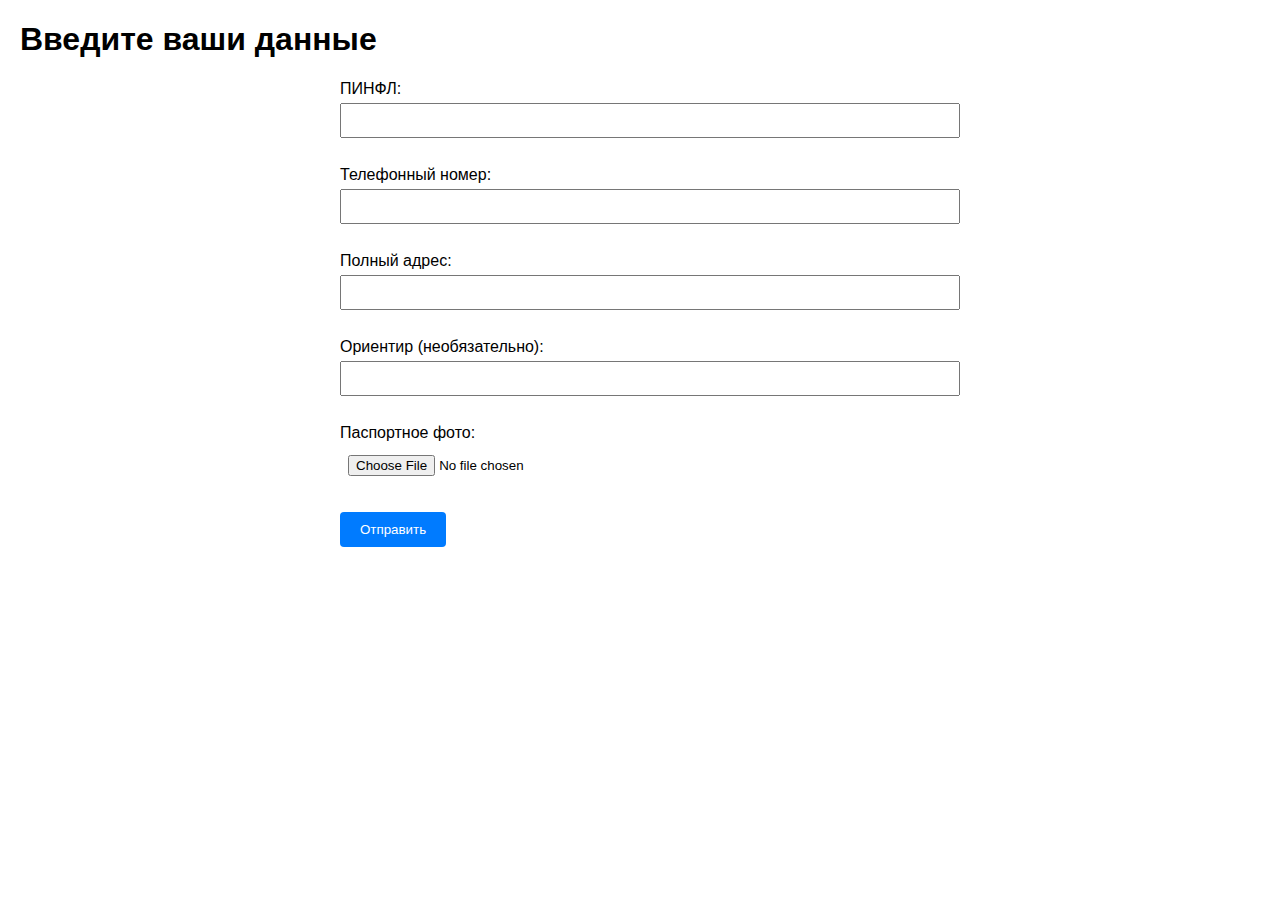
<file: index.html>
<!DOCTYPE html>
<html>
<head>
    <meta charset="UTF-8">
    <title>Форма данных клиента</title>
    <link rel="stylesheet" href="styles.css">
</head>
<body>
    <h1>Введите ваши данные</h1>
    <form id="clientForm" action="submit.php" method="post" enctype="multipart/form-data">
        <label for="pinfl">ПИНФЛ:</label>
        <input type="text" id="pinfl" name="pinfl" required><br><br>
        
        <label for="phone">Телефонный номер:</label>
        <input type="text" id="phone" name="phone" required><br><br>
        
        <label for="address">Полный адрес:</label>
        <input type="text" id="address" name="address" required><br><br>
        
        <label for="landmark">Ориентир (необязательно):</label>
        <input type="text" id="landmark" name="landmark"><br><br>
        
        <label for="photo">Паспортное фото:</label>
        <input type="file" id="photo" name="photo" accept="image/*" required><br><br>
        
        <button type="submit">Отправить</button>
    </form>
    <script src="scripts.js"></script>
</body>
</html>
</file>
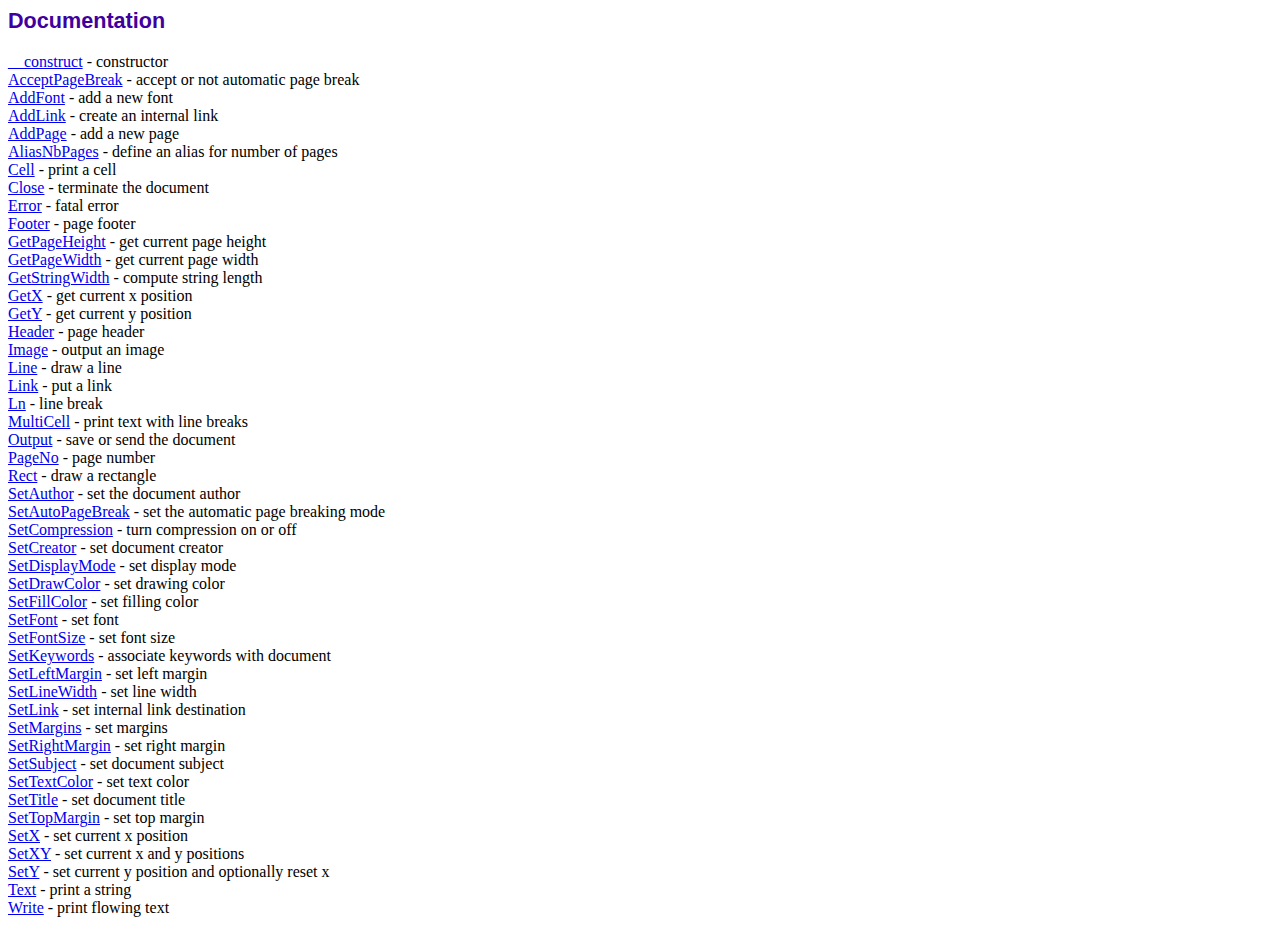
<file: fpdf/doc/index.htm>
<!DOCTYPE html PUBLIC "-//W3C//DTD HTML 4.01 Transitional//EN">
<html>
<head>
<meta http-equiv="Content-Type" content="text/html; charset=UTF-8">
<title>Documentation</title>
<link type="text/css" rel="stylesheet" href="../fpdf.css">
</head>
<body>
<h1>Documentation</h1>
<a href="__construct.htm">__construct</a> - constructor<br>
<a href="acceptpagebreak.htm">AcceptPageBreak</a> - accept or not automatic page break<br>
<a href="addfont.htm">AddFont</a> - add a new font<br>
<a href="addlink.htm">AddLink</a> - create an internal link<br>
<a href="addpage.htm">AddPage</a> - add a new page<br>
<a href="aliasnbpages.htm">AliasNbPages</a> - define an alias for number of pages<br>
<a href="cell.htm">Cell</a> - print a cell<br>
<a href="close.htm">Close</a> - terminate the document<br>
<a href="error.htm">Error</a> - fatal error<br>
<a href="footer.htm">Footer</a> - page footer<br>
<a href="getpageheight.htm">GetPageHeight</a> - get current page height<br>
<a href="getpagewidth.htm">GetPageWidth</a> - get current page width<br>
<a href="getstringwidth.htm">GetStringWidth</a> - compute string length<br>
<a href="getx.htm">GetX</a> - get current x position<br>
<a href="gety.htm">GetY</a> - get current y position<br>
<a href="header.htm">Header</a> - page header<br>
<a href="image.htm">Image</a> - output an image<br>
<a href="line.htm">Line</a> - draw a line<br>
<a href="link.htm">Link</a> - put a link<br>
<a href="ln.htm">Ln</a> - line break<br>
<a href="multicell.htm">MultiCell</a> - print text with line breaks<br>
<a href="output.htm">Output</a> - save or send the document<br>
<a href="pageno.htm">PageNo</a> - page number<br>
<a href="rect.htm">Rect</a> - draw a rectangle<br>
<a href="setauthor.htm">SetAuthor</a> - set the document author<br>
<a href="setautopagebreak.htm">SetAutoPageBreak</a> - set the automatic page breaking mode<br>
<a href="setcompression.htm">SetCompression</a> - turn compression on or off<br>
<a href="setcreator.htm">SetCreator</a> - set document creator<br>
<a href="setdisplaymode.htm">SetDisplayMode</a> - set display mode<br>
<a href="setdrawcolor.htm">SetDrawColor</a> - set drawing color<br>
<a href="setfillcolor.htm">SetFillColor</a> - set filling color<br>
<a href="setfont.htm">SetFont</a> - set font<br>
<a href="setfontsize.htm">SetFontSize</a> - set font size<br>
<a href="setkeywords.htm">SetKeywords</a> - associate keywords with document<br>
<a href="setleftmargin.htm">SetLeftMargin</a> - set left margin<br>
<a href="setlinewidth.htm">SetLineWidth</a> - set line width<br>
<a href="setlink.htm">SetLink</a> - set internal link destination<br>
<a href="setmargins.htm">SetMargins</a> - set margins<br>
<a href="setrightmargin.htm">SetRightMargin</a> - set right margin<br>
<a href="setsubject.htm">SetSubject</a> - set document subject<br>
<a href="settextcolor.htm">SetTextColor</a> - set text color<br>
<a href="settitle.htm">SetTitle</a> - set document title<br>
<a href="settopmargin.htm">SetTopMargin</a> - set top margin<br>
<a href="setx.htm">SetX</a> - set current x position<br>
<a href="setxy.htm">SetXY</a> - set current x and y positions<br>
<a href="sety.htm">SetY</a> - set current y position and optionally reset x<br>
<a href="text.htm">Text</a> - print a string<br>
<a href="write.htm">Write</a> - print flowing text<br>
</body>
</html>
</file>
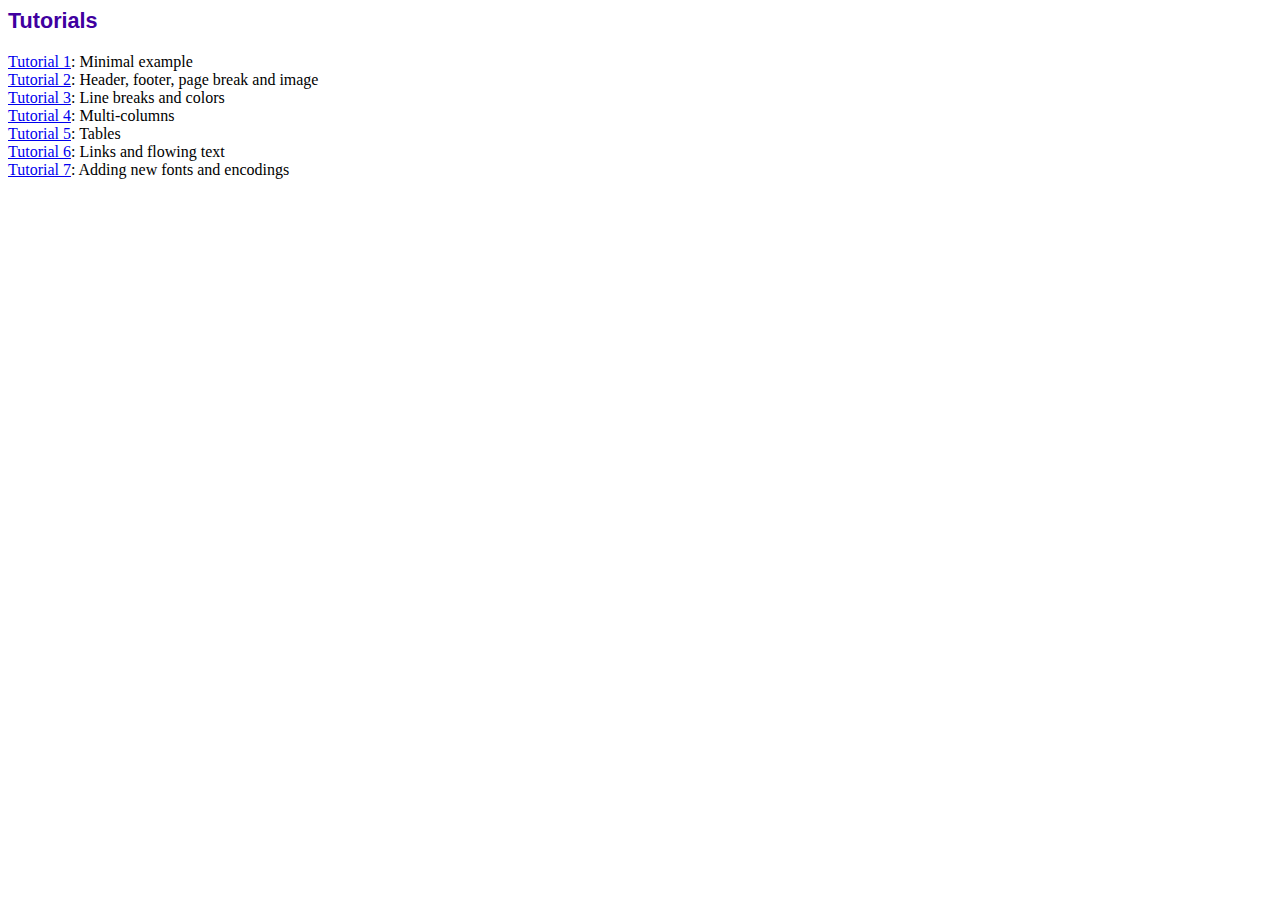
<file: fpdf/tutorial/index.htm>
<!DOCTYPE html PUBLIC "-//W3C//DTD HTML 4.01 Transitional//EN">
<html>
<head>
<meta http-equiv="Content-Type" content="text/html; charset=UTF-8">
<title>Tutorials</title>
<link type="text/css" rel="stylesheet" href="../fpdf.css">
</head>
<body>
<h1>Tutorials</h1>
<ul style="list-style-type:none; margin-left:0; padding-left:0">
<li><a href="tuto1.htm">Tutorial 1</a>: Minimal example</li>
<li><a href="tuto2.htm">Tutorial 2</a>: Header, footer, page break and image</li>
<li><a href="tuto3.htm">Tutorial 3</a>: Line breaks and colors</li>
<li><a href="tuto4.htm">Tutorial 4</a>: Multi-columns</li>
<li><a href="tuto5.htm">Tutorial 5</a>: Tables</li>
<li><a href="tuto6.htm">Tutorial 6</a>: Links and flowing text</li>
<li><a href="tuto7.htm">Tutorial 7</a>: Adding new fonts and encodings</li>
</ul>
</body>
</html>
</file>
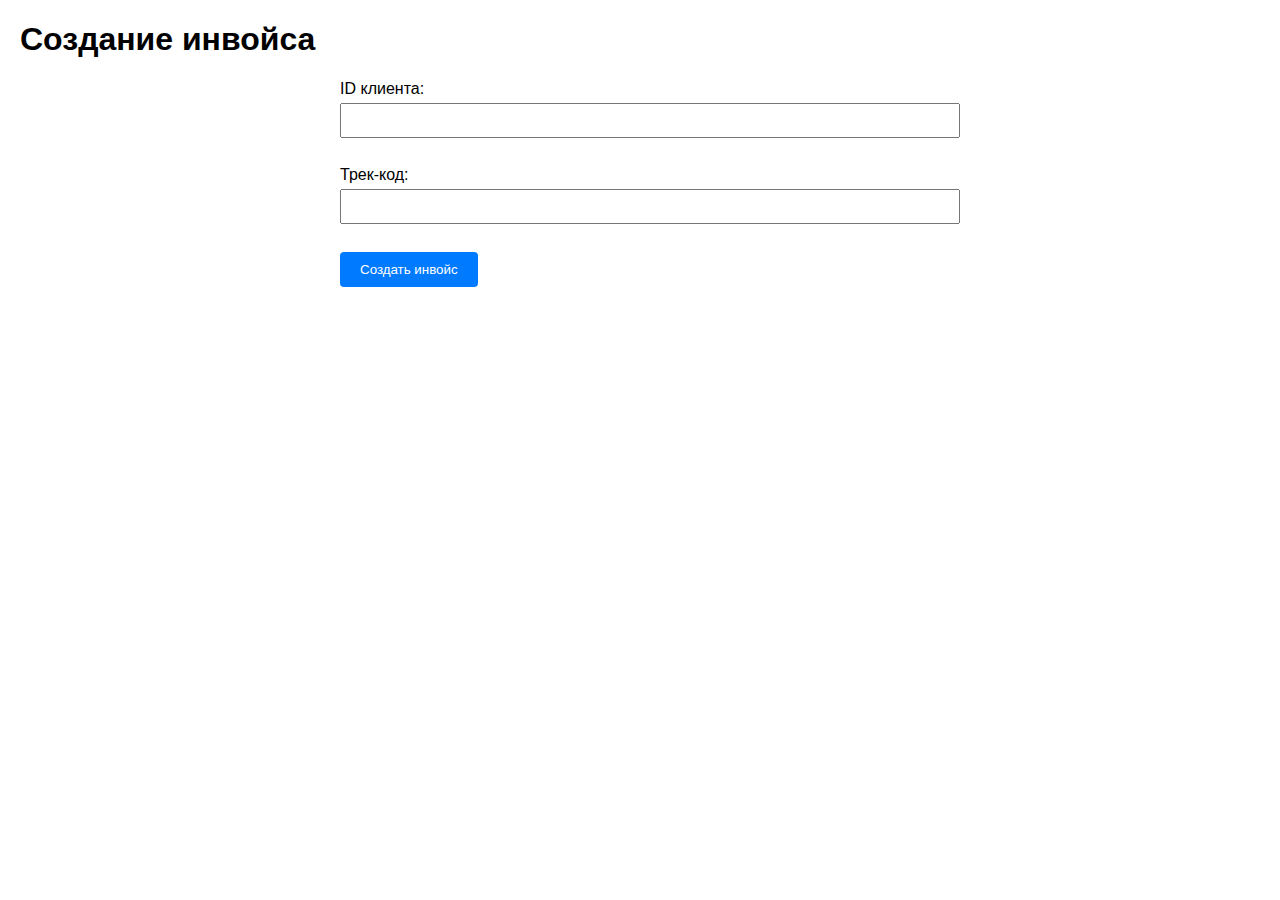
<file: admin-form.html>
<!DOCTYPE html>
<html>
<head>
    <meta charset="UTF-8">
    <title>Создание инвойса</title>
    <link rel="stylesheet" href="styles.css">
</head>
<body>
    <h1>Создание инвойса</h1>
    <form action="generate-invoice.php" method="post">
        <label for="clientId">ID клиента:</label>
        <input type="text" id="clientId" name="clientId" required><br><br>

        <label for="trackCode">Трек-код:</label>
        <input type="text" id="trackCode" name="trackCode" required><br><br>

        <button type="submit">Создать инвойс</button>
    </form>
</body>
</html>
</file>
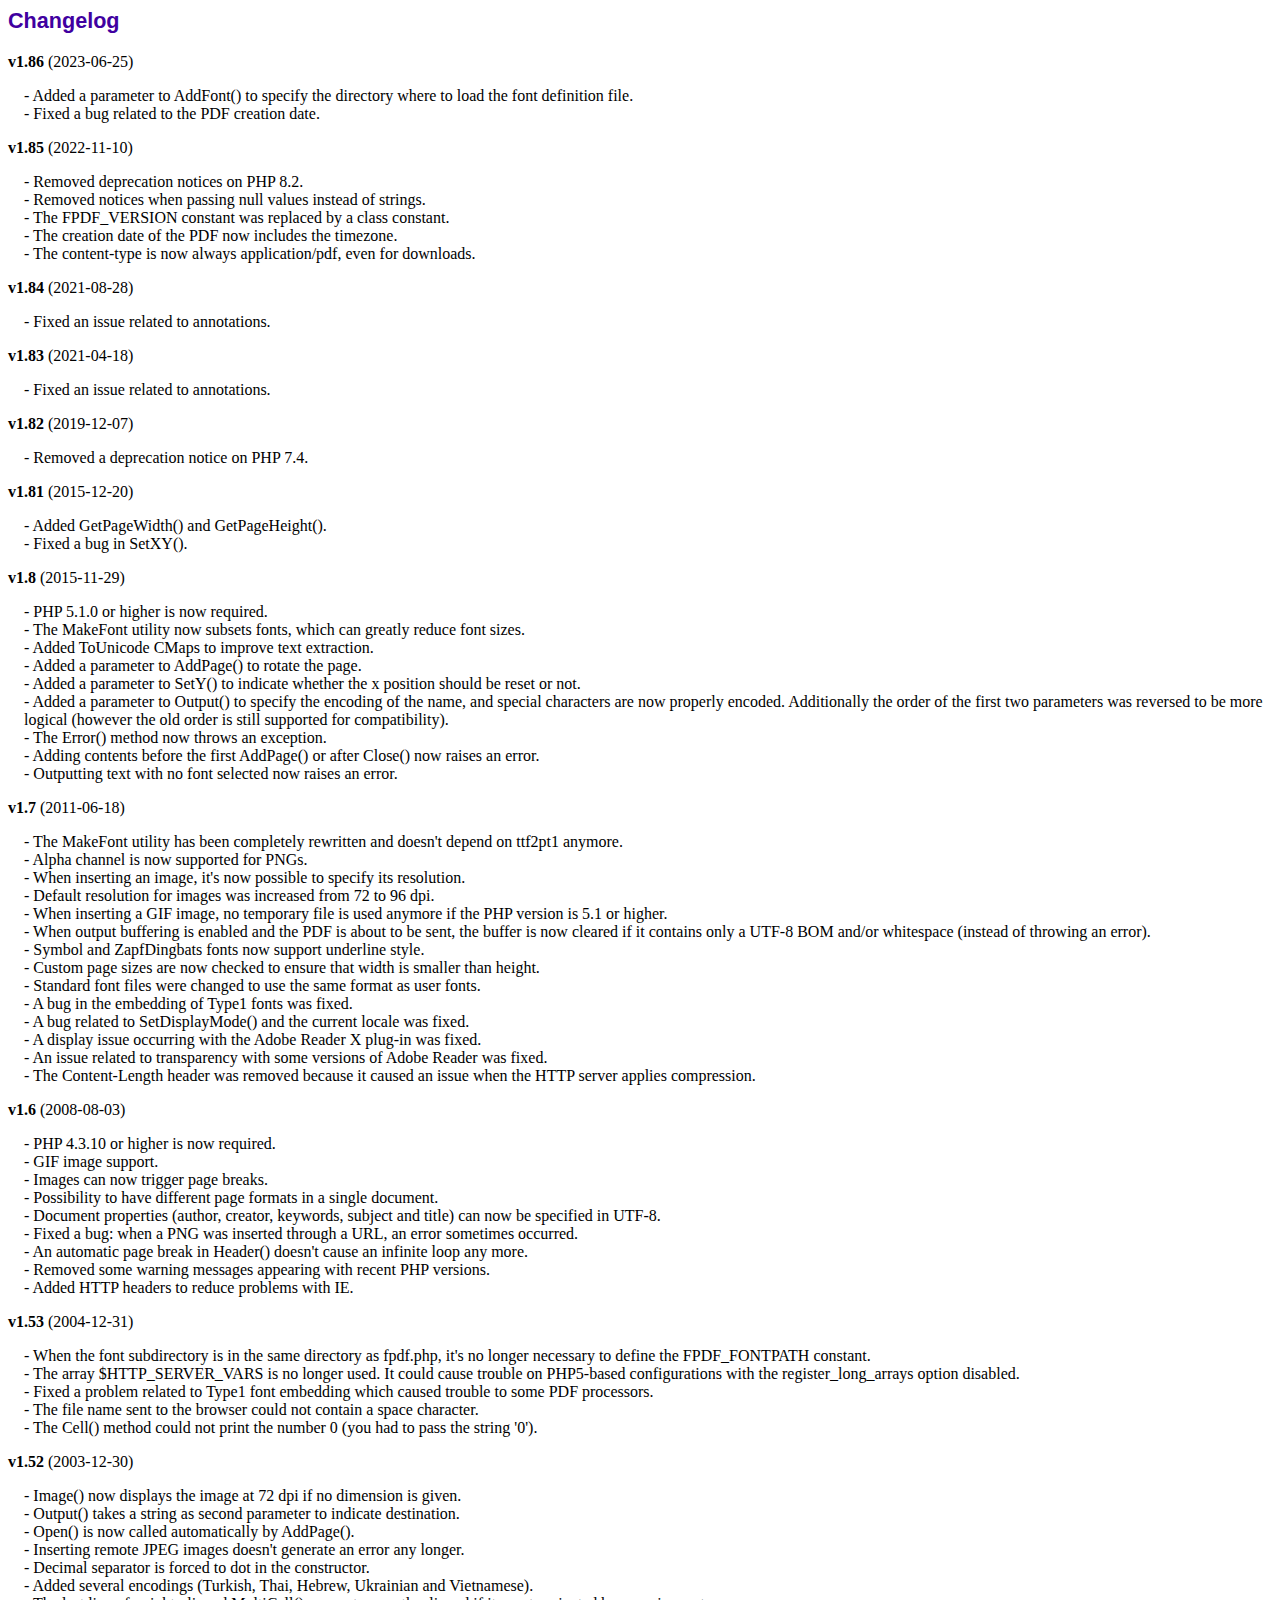
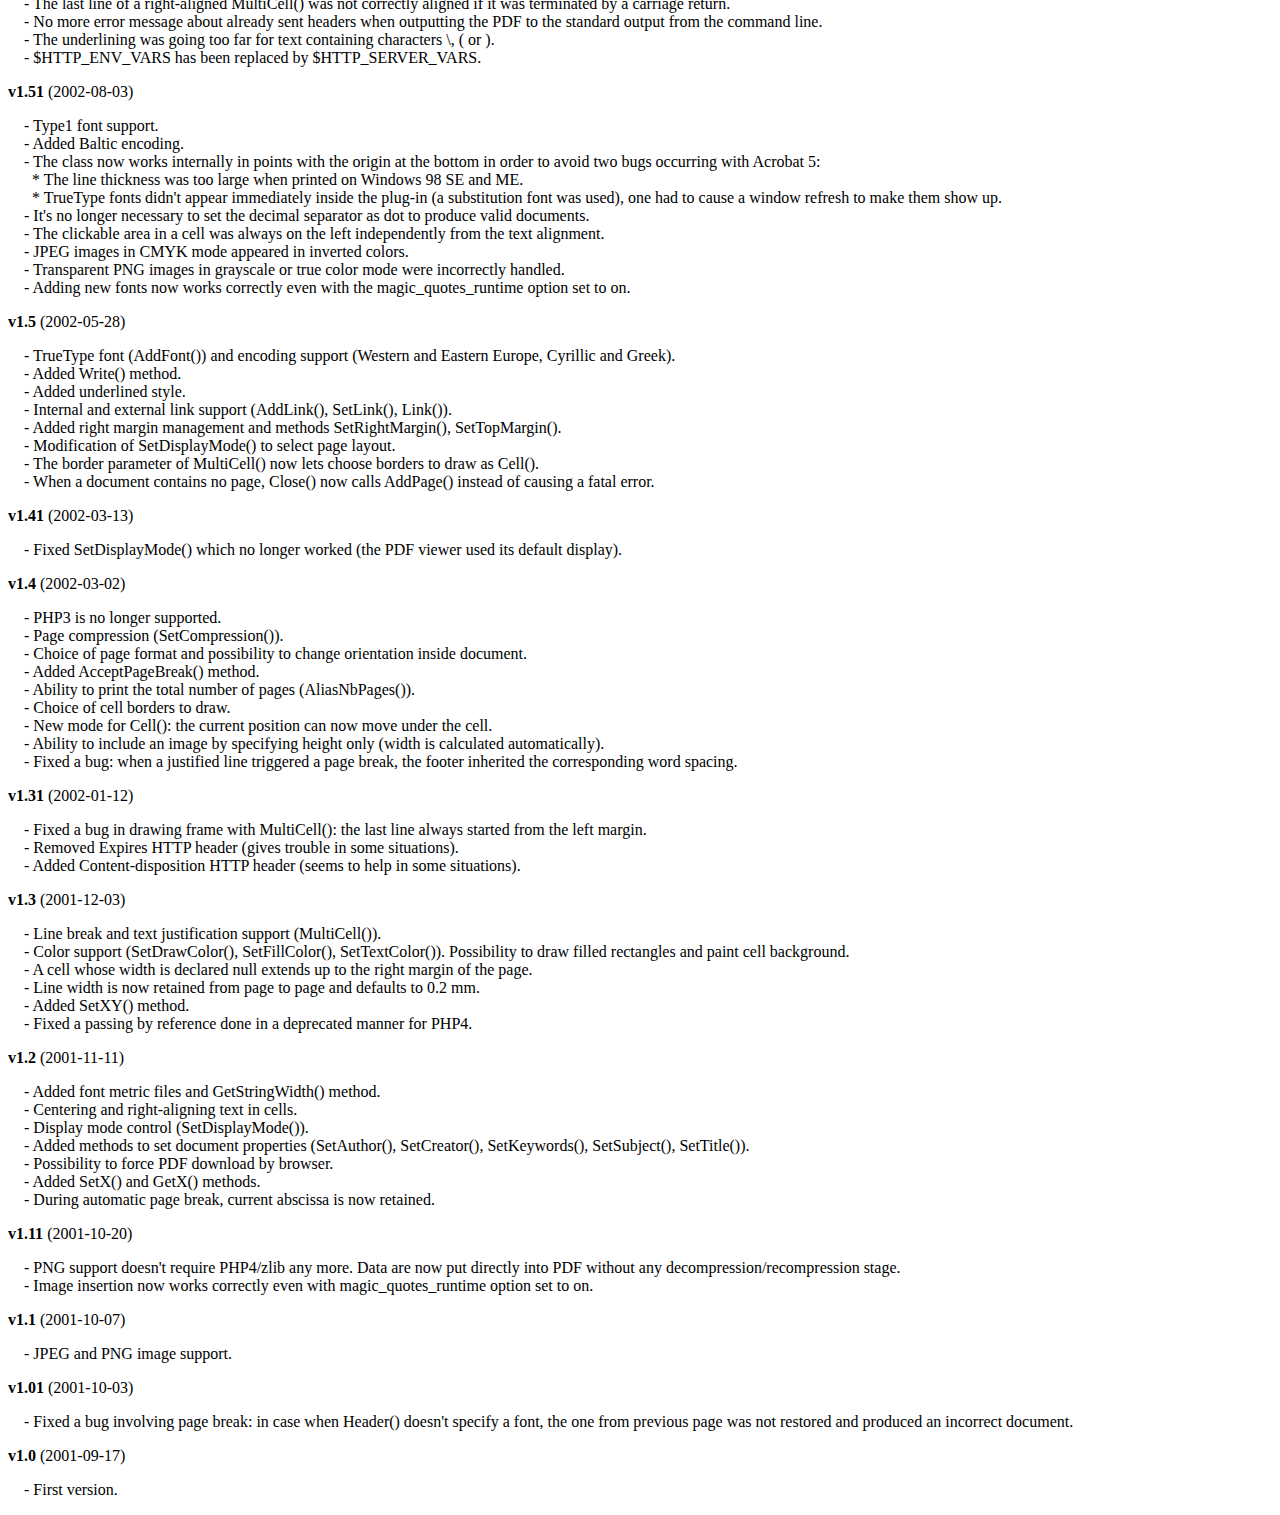
<file: fpdf/changelog.htm>
<!DOCTYPE html PUBLIC "-//W3C//DTD HTML 4.01 Transitional//EN">
<html>
<head>
<meta http-equiv="Content-Type" content="text/html; charset=UTF-8">
<title>Changelog</title>
<link type="text/css" rel="stylesheet" href="fpdf.css">
<style type="text/css">
dd {margin:1em 0 1em 1em}
</style>
</head>
<body>
<h1>Changelog</h1>
<dl>
<dt><strong>v1.86</strong> (2023-06-25)</dt>
<dd>
- Added a parameter to AddFont() to specify the directory where to load the font definition file.<br>
- Fixed a bug related to the PDF creation date.<br>
</dd>
<dt><strong>v1.85</strong> (2022-11-10)</dt>
<dd>
- Removed deprecation notices on PHP 8.2.<br>
- Removed notices when passing null values instead of strings.<br>
- The FPDF_VERSION constant was replaced by a class constant.<br>
- The creation date of the PDF now includes the timezone.<br>
- The content-type is now always application/pdf, even for downloads.<br>
</dd>
<dt><strong>v1.84</strong> (2021-08-28)</dt>
<dd>
- Fixed an issue related to annotations.<br>
</dd>
<dt><strong>v1.83</strong> (2021-04-18)</dt>
<dd>
- Fixed an issue related to annotations.<br>
</dd>
<dt><strong>v1.82</strong> (2019-12-07)</dt>
<dd>
- Removed a deprecation notice on PHP 7.4.<br>
</dd>
<dt><strong>v1.81</strong> (2015-12-20)</dt>
<dd>
- Added GetPageWidth() and GetPageHeight().<br>
- Fixed a bug in SetXY().<br>
</dd>
<dt><strong>v1.8</strong> (2015-11-29)</dt>
<dd>
- PHP 5.1.0 or higher is now required.<br>
- The MakeFont utility now subsets fonts, which can greatly reduce font sizes.<br>
- Added ToUnicode CMaps to improve text extraction.<br>
- Added a parameter to AddPage() to rotate the page.<br>
- Added a parameter to SetY() to indicate whether the x position should be reset or not.<br>
- Added a parameter to Output() to specify the encoding of the name, and special characters are now properly encoded. Additionally the order of the first two parameters was reversed to be more logical (however the old order is still supported for compatibility).<br>
- The Error() method now throws an exception.<br>
- Adding contents before the first AddPage() or after Close() now raises an error.<br>
- Outputting text with no font selected now raises an error.<br>
</dd>
<dt><strong>v1.7</strong> (2011-06-18)</dt>
<dd>
- The MakeFont utility has been completely rewritten and doesn't depend on ttf2pt1 anymore.<br>
- Alpha channel is now supported for PNGs.<br>
- When inserting an image, it's now possible to specify its resolution.<br>
- Default resolution for images was increased from 72 to 96 dpi.<br>
- When inserting a GIF image, no temporary file is used anymore if the PHP version is 5.1 or higher.<br>
- When output buffering is enabled and the PDF is about to be sent, the buffer is now cleared if it contains only a UTF-8 BOM and/or whitespace (instead of throwing an error).<br>
- Symbol and ZapfDingbats fonts now support underline style.<br>
- Custom page sizes are now checked to ensure that width is smaller than height.<br>
- Standard font files were changed to use the same format as user fonts.<br>
- A bug in the embedding of Type1 fonts was fixed.<br>
- A bug related to SetDisplayMode() and the current locale was fixed.<br>
- A display issue occurring with the Adobe Reader X plug-in was fixed.<br>
- An issue related to transparency with some versions of Adobe Reader was fixed.<br>
- The Content-Length header was removed because it caused an issue when the HTTP server applies compression.<br>
</dd>
<dt><strong>v1.6</strong> (2008-08-03)</dt>
<dd>
- PHP 4.3.10 or higher is now required.<br>
- GIF image support.<br>
- Images can now trigger page breaks.<br>
- Possibility to have different page formats in a single document.<br>
- Document properties (author, creator, keywords, subject and title) can now be specified in UTF-8.<br>
- Fixed a bug: when a PNG was inserted through a URL, an error sometimes occurred.<br>
- An automatic page break in Header() doesn't cause an infinite loop any more.<br>
- Removed some warning messages appearing with recent PHP versions.<br>
- Added HTTP headers to reduce problems with IE.<br>
</dd>
<dt><strong>v1.53</strong> (2004-12-31)</dt>
<dd>
- When the font subdirectory is in the same directory as fpdf.php, it's no longer necessary to define the FPDF_FONTPATH constant.<br>
- The array $HTTP_SERVER_VARS is no longer used. It could cause trouble on PHP5-based configurations with the register_long_arrays option disabled.<br>
- Fixed a problem related to Type1 font embedding which caused trouble to some PDF processors.<br>
- The file name sent to the browser could not contain a space character.<br>
- The Cell() method could not print the number 0 (you had to pass the string '0').<br>
</dd>
<dt><strong>v1.52</strong> (2003-12-30)</dt>
<dd>
- Image() now displays the image at 72 dpi if no dimension is given.<br>
- Output() takes a string as second parameter to indicate destination.<br>
- Open() is now called automatically by AddPage().<br>
- Inserting remote JPEG images doesn't generate an error any longer.<br>
- Decimal separator is forced to dot in the constructor.<br>
- Added several encodings (Turkish, Thai, Hebrew, Ukrainian and Vietnamese).<br>
- The last line of a right-aligned MultiCell() was not correctly aligned if it was terminated by a carriage return.<br>
- No more error message about already sent headers when outputting the PDF to the standard output from the command line.<br>
- The underlining was going too far for text containing characters \, ( or ).<br>
- $HTTP_ENV_VARS has been replaced by $HTTP_SERVER_VARS.<br>
</dd>
<dt><strong>v1.51</strong> (2002-08-03)</dt>
<dd>
- Type1 font support.<br>
- Added Baltic encoding.<br>
- The class now works internally in points with the origin at the bottom in order to avoid two bugs occurring with Acrobat 5:<br>&nbsp;&nbsp;* The line thickness was too large when printed on Windows 98 SE and ME.<br>&nbsp;&nbsp;* TrueType fonts didn't appear immediately inside the plug-in (a substitution font was used), one had to cause a window refresh to make them show up.<br>
- It's no longer necessary to set the decimal separator as dot to produce valid documents.<br>
- The clickable area in a cell was always on the left independently from the text alignment.<br>
- JPEG images in CMYK mode appeared in inverted colors.<br>
- Transparent PNG images in grayscale or true color mode were incorrectly handled.<br>
- Adding new fonts now works correctly even with the magic_quotes_runtime option set to on.<br>
</dd>
<dt><strong>v1.5</strong> (2002-05-28)</dt>
<dd>
- TrueType font (AddFont()) and encoding support (Western and Eastern Europe, Cyrillic and Greek).<br>
- Added Write() method.<br>
- Added underlined style.<br>
- Internal and external link support (AddLink(), SetLink(), Link()).<br>
- Added right margin management and methods SetRightMargin(), SetTopMargin().<br>
- Modification of SetDisplayMode() to select page layout.<br>
- The border parameter of MultiCell() now lets choose borders to draw as Cell().<br>
- When a document contains no page, Close() now calls AddPage() instead of causing a fatal error.<br>
</dd>
<dt><strong>v1.41</strong> (2002-03-13)</dt>
<dd>
- Fixed SetDisplayMode() which no longer worked (the PDF viewer used its default display).<br>
</dd>
<dt><strong>v1.4</strong> (2002-03-02)</dt>
<dd>
- PHP3 is no longer supported.<br>
- Page compression (SetCompression()).<br>
- Choice of page format and possibility to change orientation inside document.<br>
- Added AcceptPageBreak() method.<br>
- Ability to print the total number of pages (AliasNbPages()).<br>
- Choice of cell borders to draw.<br>
- New mode for Cell(): the current position can now move under the cell.<br>
- Ability to include an image by specifying height only (width is calculated automatically).<br>
- Fixed a bug: when a justified line triggered a page break, the footer inherited the corresponding word spacing.<br>
</dd>
<dt><strong>v1.31</strong> (2002-01-12)</dt>
<dd>
- Fixed a bug in drawing frame with MultiCell(): the last line always started from the left margin.<br>
- Removed Expires HTTP header (gives trouble in some situations).<br>
- Added Content-disposition HTTP header (seems to help in some situations).<br>
</dd>
<dt><strong>v1.3</strong> (2001-12-03)</dt>
<dd>
- Line break and text justification support (MultiCell()).<br>
- Color support (SetDrawColor(), SetFillColor(), SetTextColor()). Possibility to draw filled rectangles and paint cell background.<br>
- A cell whose width is declared null extends up to the right margin of the page.<br>
- Line width is now retained from page to page and defaults to 0.2 mm.<br>
- Added SetXY() method.<br>
- Fixed a passing by reference done in a deprecated manner for PHP4.<br>
</dd>
<dt><strong>v1.2</strong> (2001-11-11)</dt>
<dd>
- Added font metric files and GetStringWidth() method.<br>
- Centering and right-aligning text in cells.<br>
- Display mode control (SetDisplayMode()).<br>
- Added methods to set document properties (SetAuthor(), SetCreator(), SetKeywords(), SetSubject(), SetTitle()).<br>
- Possibility to force PDF download by browser.<br>
- Added SetX() and GetX() methods.<br>
- During automatic page break, current abscissa is now retained.<br>
</dd>
<dt><strong>v1.11</strong> (2001-10-20)</dt>
<dd>
- PNG support doesn't require PHP4/zlib any more. Data are now put directly into PDF without any decompression/recompression stage.<br>
- Image insertion now works correctly even with magic_quotes_runtime option set to on.<br>
</dd>
<dt><strong>v1.1</strong> (2001-10-07)</dt>
<dd>
- JPEG and PNG image support.<br>
</dd>
<dt><strong>v1.01</strong> (2001-10-03)</dt>
<dd>
- Fixed a bug involving page break: in case when Header() doesn't specify a font, the one from previous page was not restored and produced an incorrect document.<br>
</dd>
<dt><strong>v1.0</strong> (2001-09-17)</dt>
<dd>
- First version.<br>
</dd>
</dl>
</body>
</html>
</file>
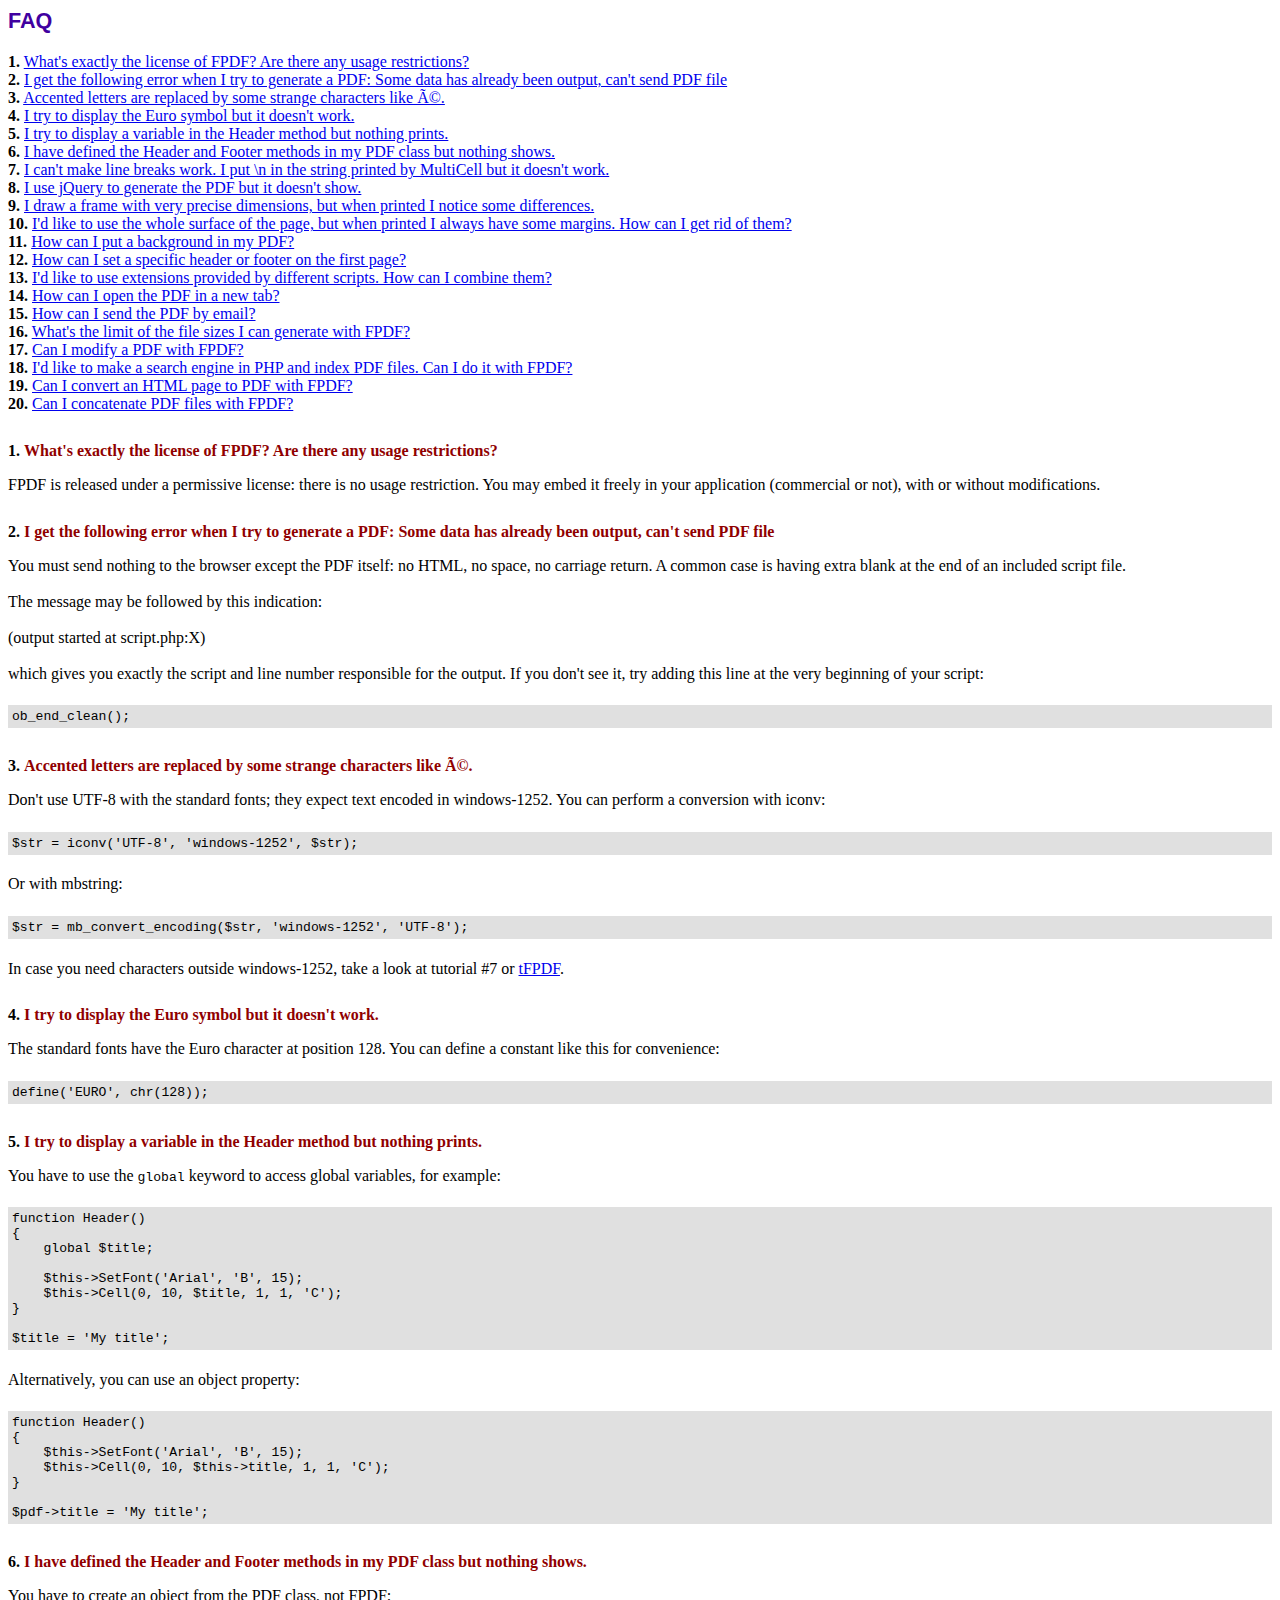
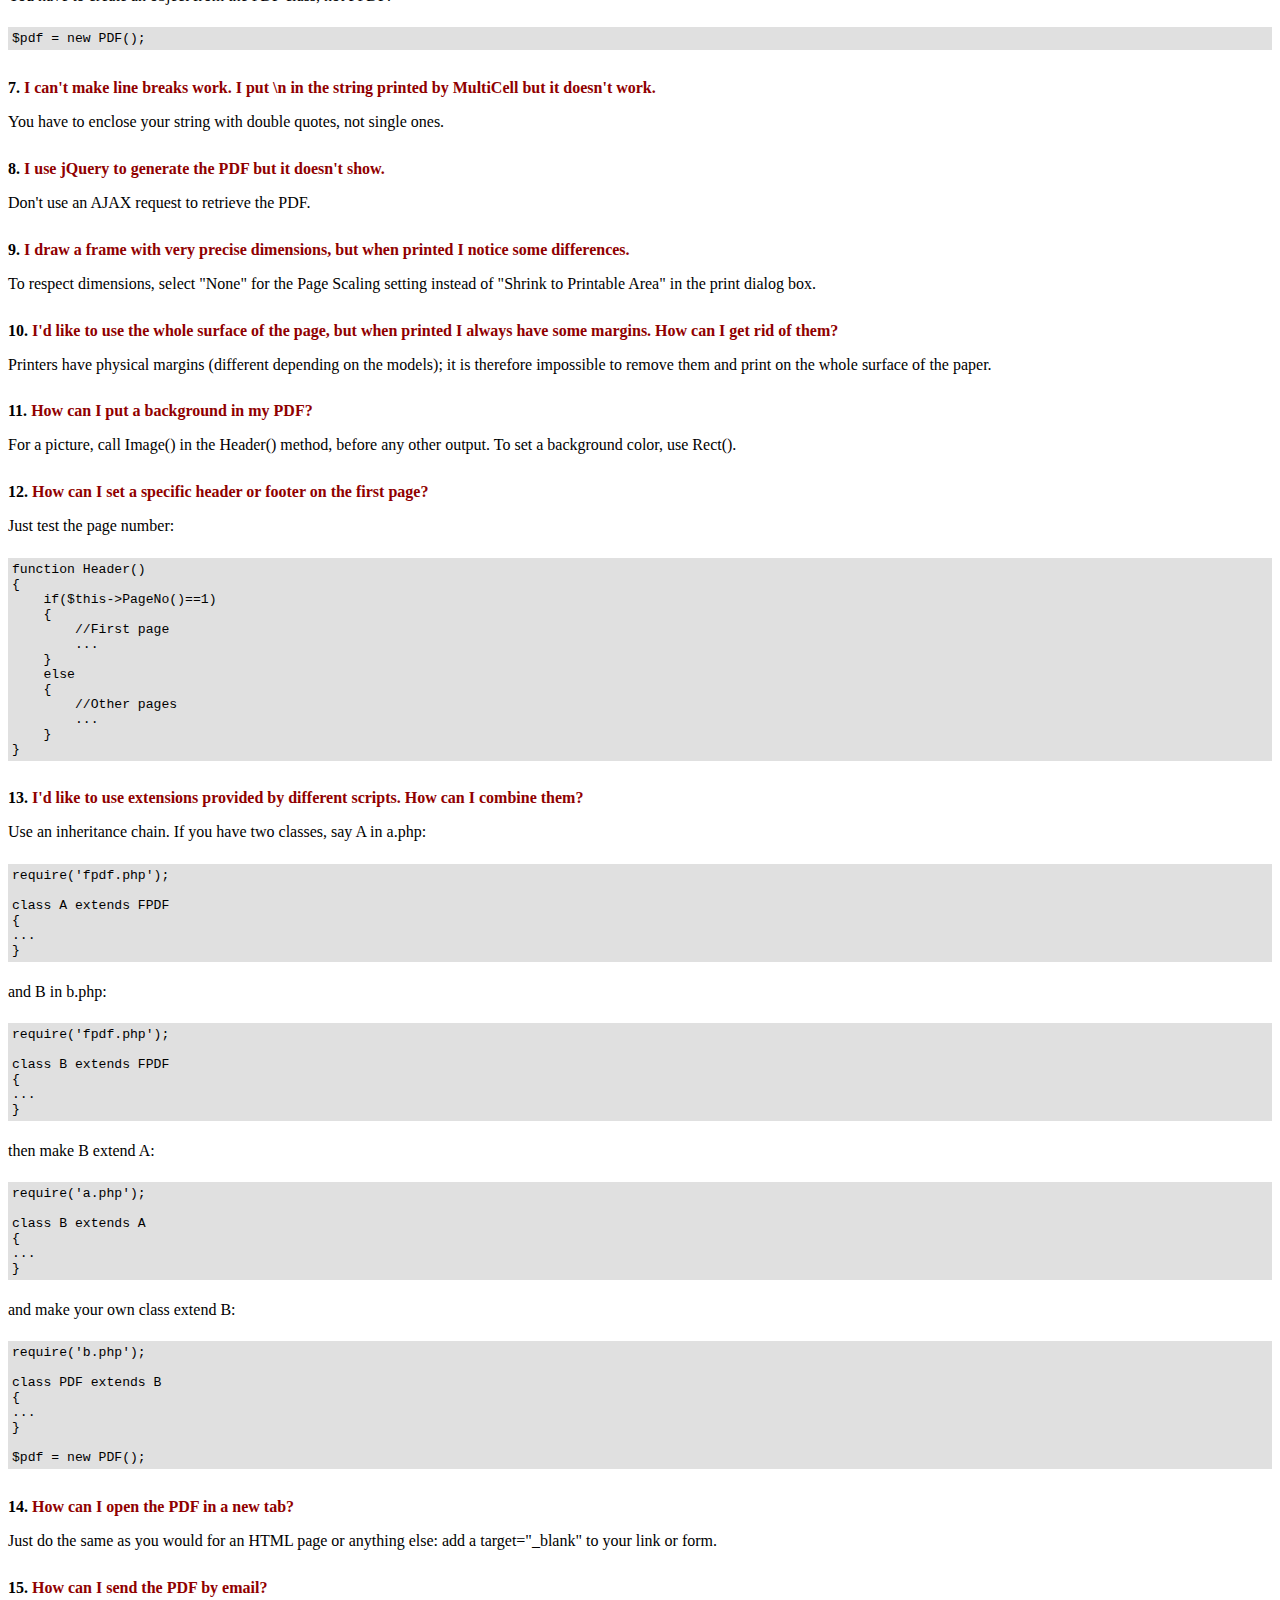
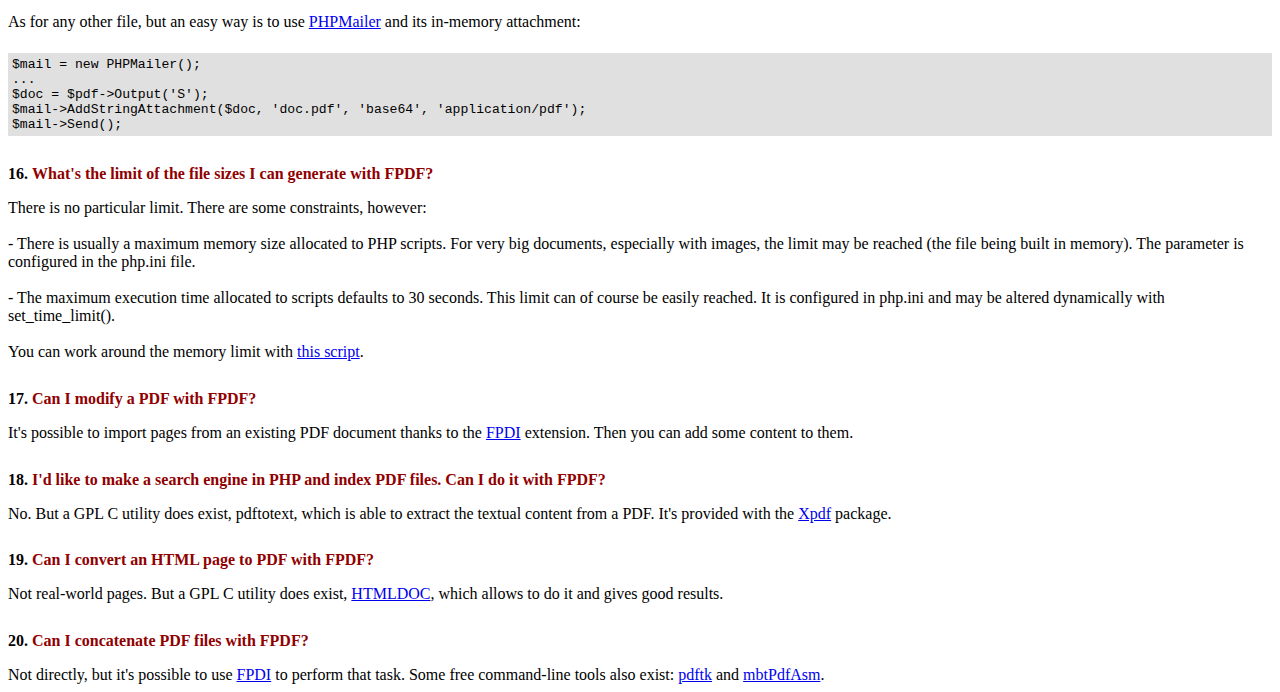
<file: fpdf/FAQ.htm>
<!DOCTYPE html PUBLIC "-//W3C//DTD HTML 4.01 Transitional//EN">
<html>
<head>
<meta http-equiv="Content-Type" content="text/html; charset=UTF-8">
<title>FAQ</title>
<link type="text/css" rel="stylesheet" href="fpdf.css">
<style type="text/css">
ul {list-style-type:none; margin:0; padding:0}
ul#answers li {margin-top:1.8em}
.question {font-weight:bold; color:#900000}
</style>
</head>
<body>
<h1>FAQ</h1>
<ul>
<li><b>1.</b> <a href='#q1'>What's exactly the license of FPDF? Are there any usage restrictions?</a></li>
<li><b>2.</b> <a href='#q2'>I get the following error when I try to generate a PDF: Some data has already been output, can't send PDF file</a></li>
<li><b>3.</b> <a href='#q3'>Accented letters are replaced by some strange characters like Ã©.</a></li>
<li><b>4.</b> <a href='#q4'>I try to display the Euro symbol but it doesn't work.</a></li>
<li><b>5.</b> <a href='#q5'>I try to display a variable in the Header method but nothing prints.</a></li>
<li><b>6.</b> <a href='#q6'>I have defined the Header and Footer methods in my PDF class but nothing shows.</a></li>
<li><b>7.</b> <a href='#q7'>I can't make line breaks work. I put \n in the string printed by MultiCell but it doesn't work.</a></li>
<li><b>8.</b> <a href='#q8'>I use jQuery to generate the PDF but it doesn't show.</a></li>
<li><b>9.</b> <a href='#q9'>I draw a frame with very precise dimensions, but when printed I notice some differences.</a></li>
<li><b>10.</b> <a href='#q10'>I'd like to use the whole surface of the page, but when printed I always have some margins. How can I get rid of them?</a></li>
<li><b>11.</b> <a href='#q11'>How can I put a background in my PDF?</a></li>
<li><b>12.</b> <a href='#q12'>How can I set a specific header or footer on the first page?</a></li>
<li><b>13.</b> <a href='#q13'>I'd like to use extensions provided by different scripts. How can I combine them?</a></li>
<li><b>14.</b> <a href='#q14'>How can I open the PDF in a new tab?</a></li>
<li><b>15.</b> <a href='#q15'>How can I send the PDF by email?</a></li>
<li><b>16.</b> <a href='#q16'>What's the limit of the file sizes I can generate with FPDF?</a></li>
<li><b>17.</b> <a href='#q17'>Can I modify a PDF with FPDF?</a></li>
<li><b>18.</b> <a href='#q18'>I'd like to make a search engine in PHP and index PDF files. Can I do it with FPDF?</a></li>
<li><b>19.</b> <a href='#q19'>Can I convert an HTML page to PDF with FPDF?</a></li>
<li><b>20.</b> <a href='#q20'>Can I concatenate PDF files with FPDF?</a></li>
</ul>

<ul id='answers'>
<li id='q1'>
<p><b>1.</b> <span class='question'>What's exactly the license of FPDF? Are there any usage restrictions?</span></p>
FPDF is released under a permissive license: there is no usage restriction. You may embed it
freely in your application (commercial or not), with or without modifications.
</li>

<li id='q2'>
<p><b>2.</b> <span class='question'>I get the following error when I try to generate a PDF: Some data has already been output, can't send PDF file</span></p>
You must send nothing to the browser except the PDF itself: no HTML, no space, no carriage return. A common
case is having extra blank at the end of an included script file.<br>
<br>
The message may be followed by this indication:<br>
<br>
(output started at script.php:X)<br>
<br>
which gives you exactly the script and line number responsible for the output. If you don't see it,
try adding this line at the very beginning of your script:
<div class="doc-source">
<pre><code>ob_end_clean();</code></pre>
</div>
</li>

<li id='q3'>
<p><b>3.</b> <span class='question'>Accented letters are replaced by some strange characters like Ã©.</span></p>
Don't use UTF-8 with the standard fonts; they expect text encoded in windows-1252.
You can perform a conversion with iconv:
<div class="doc-source">
<pre><code>$str = iconv('UTF-8', 'windows-1252', $str);</code></pre>
</div>
Or with mbstring:
<div class="doc-source">
<pre><code>$str = mb_convert_encoding($str, 'windows-1252', 'UTF-8');</code></pre>
</div>
In case you need characters outside windows-1252, take a look at tutorial #7 or
<a href="http://www.fpdf.org/?go=script&amp;id=92" target="_blank">tFPDF</a>.
</li>

<li id='q4'>
<p><b>4.</b> <span class='question'>I try to display the Euro symbol but it doesn't work.</span></p>
The standard fonts have the Euro character at position 128. You can define a constant like this
for convenience:
<div class="doc-source">
<pre><code>define('EURO', chr(128));</code></pre>
</div>
</li>

<li id='q5'>
<p><b>5.</b> <span class='question'>I try to display a variable in the Header method but nothing prints.</span></p>
You have to use the <code>global</code> keyword to access global variables, for example:
<div class="doc-source">
<pre><code>function Header()
{
    global $title;

    $this-&gt;SetFont('Arial', 'B', 15);
    $this-&gt;Cell(0, 10, $title, 1, 1, 'C');
}

$title = 'My title';</code></pre>
</div>
Alternatively, you can use an object property:
<div class="doc-source">
<pre><code>function Header()
{
    $this-&gt;SetFont('Arial', 'B', 15);
    $this-&gt;Cell(0, 10, $this-&gt;title, 1, 1, 'C');
}

$pdf-&gt;title = 'My title';</code></pre>
</div>
</li>

<li id='q6'>
<p><b>6.</b> <span class='question'>I have defined the Header and Footer methods in my PDF class but nothing shows.</span></p>
You have to create an object from the PDF class, not FPDF:
<div class="doc-source">
<pre><code>$pdf = new PDF();</code></pre>
</div>
</li>

<li id='q7'>
<p><b>7.</b> <span class='question'>I can't make line breaks work. I put \n in the string printed by MultiCell but it doesn't work.</span></p>
You have to enclose your string with double quotes, not single ones.
</li>

<li id='q8'>
<p><b>8.</b> <span class='question'>I use jQuery to generate the PDF but it doesn't show.</span></p>
Don't use an AJAX request to retrieve the PDF.
</li>

<li id='q9'>
<p><b>9.</b> <span class='question'>I draw a frame with very precise dimensions, but when printed I notice some differences.</span></p>
To respect dimensions, select "None" for the Page Scaling setting instead of "Shrink to Printable Area" in the print dialog box.
</li>

<li id='q10'>
<p><b>10.</b> <span class='question'>I'd like to use the whole surface of the page, but when printed I always have some margins. How can I get rid of them?</span></p>
Printers have physical margins (different depending on the models); it is therefore impossible to remove
them and print on the whole surface of the paper.
</li>

<li id='q11'>
<p><b>11.</b> <span class='question'>How can I put a background in my PDF?</span></p>
For a picture, call Image() in the Header() method, before any other output. To set a background color, use Rect().
</li>

<li id='q12'>
<p><b>12.</b> <span class='question'>How can I set a specific header or footer on the first page?</span></p>
Just test the page number:
<div class="doc-source">
<pre><code>function Header()
{
    if($this-&gt;PageNo()==1)
    {
        //First page
        ...
    }
    else
    {
        //Other pages
        ...
    }
}</code></pre>
</div>
</li>

<li id='q13'>
<p><b>13.</b> <span class='question'>I'd like to use extensions provided by different scripts. How can I combine them?</span></p>
Use an inheritance chain. If you have two classes, say A in a.php:
<div class="doc-source">
<pre><code>require('fpdf.php');

class A extends FPDF
{
...
}</code></pre>
</div>
and B in b.php:
<div class="doc-source">
<pre><code>require('fpdf.php');

class B extends FPDF
{
...
}</code></pre>
</div>
then make B extend A:
<div class="doc-source">
<pre><code>require('a.php');

class B extends A
{
...
}</code></pre>
</div>
and make your own class extend B:
<div class="doc-source">
<pre><code>require('b.php');

class PDF extends B
{
...
}

$pdf = new PDF();</code></pre>
</div>
</li>

<li id='q14'>
<p><b>14.</b> <span class='question'>How can I open the PDF in a new tab?</span></p>
Just do the same as you would for an HTML page or anything else: add a target="_blank" to your link or form.
</li>

<li id='q15'>
<p><b>15.</b> <span class='question'>How can I send the PDF by email?</span></p>
As for any other file, but an easy way is to use <a href="https://github.com/PHPMailer/PHPMailer" target="_blank">PHPMailer</a> and
its in-memory attachment:
<div class="doc-source">
<pre><code>$mail = new PHPMailer();
...
$doc = $pdf-&gt;Output('S');
$mail-&gt;AddStringAttachment($doc, 'doc.pdf', 'base64', 'application/pdf');
$mail-&gt;Send();</code></pre>
</div>
</li>

<li id='q16'>
<p><b>16.</b> <span class='question'>What's the limit of the file sizes I can generate with FPDF?</span></p>
There is no particular limit. There are some constraints, however:
<br>
<br>
- There is usually a maximum memory size allocated to PHP scripts. For very big documents,
especially with images, the limit may be reached (the file being built in memory). The
parameter is configured in the php.ini file.
<br>
<br>
- The maximum execution time allocated to scripts defaults to 30 seconds. This limit can of course
be easily reached. It is configured in php.ini and may be altered dynamically with set_time_limit().
<br>
<br>
You can work around the memory limit with <a href="http://www.fpdf.org/?go=script&amp;id=76" target="_blank">this script</a>.
</li>

<li id='q17'>
<p><b>17.</b> <span class='question'>Can I modify a PDF with FPDF?</span></p>
It's possible to import pages from an existing PDF document thanks to the
<a href="https://www.setasign.com/products/fpdi/about/" target="_blank">FPDI</a> extension.
Then you can add some content to them.
</li>

<li id='q18'>
<p><b>18.</b> <span class='question'>I'd like to make a search engine in PHP and index PDF files. Can I do it with FPDF?</span></p>
No. But a GPL C utility does exist, pdftotext, which is able to extract the textual content from a PDF.
It's provided with the <a href="https://www.xpdfreader.com" target="_blank">Xpdf</a> package.
</li>

<li id='q19'>
<p><b>19.</b> <span class='question'>Can I convert an HTML page to PDF with FPDF?</span></p>
Not real-world pages. But a GPL C utility does exist, <a href="https://www.msweet.org/htmldoc/" target="_blank">HTMLDOC</a>,
which allows to do it and gives good results.
</li>

<li id='q20'>
<p><b>20.</b> <span class='question'>Can I concatenate PDF files with FPDF?</span></p>
Not directly, but it's possible to use <a href="https://www.setasign.com/products/fpdi/demos/concatenate-fake/" target="_blank">FPDI</a>
to perform that task. Some free command-line tools also exist:
<a href="https://www.pdflabs.com/tools/pdftk-the-pdf-toolkit/" target="_blank">pdftk</a> and
<a href="http://thierry.schmit.free.fr/spip/spip.php?article15" target="_blank">mbtPdfAsm</a>.
</li>
</ul>
</body>
</html>
</file>
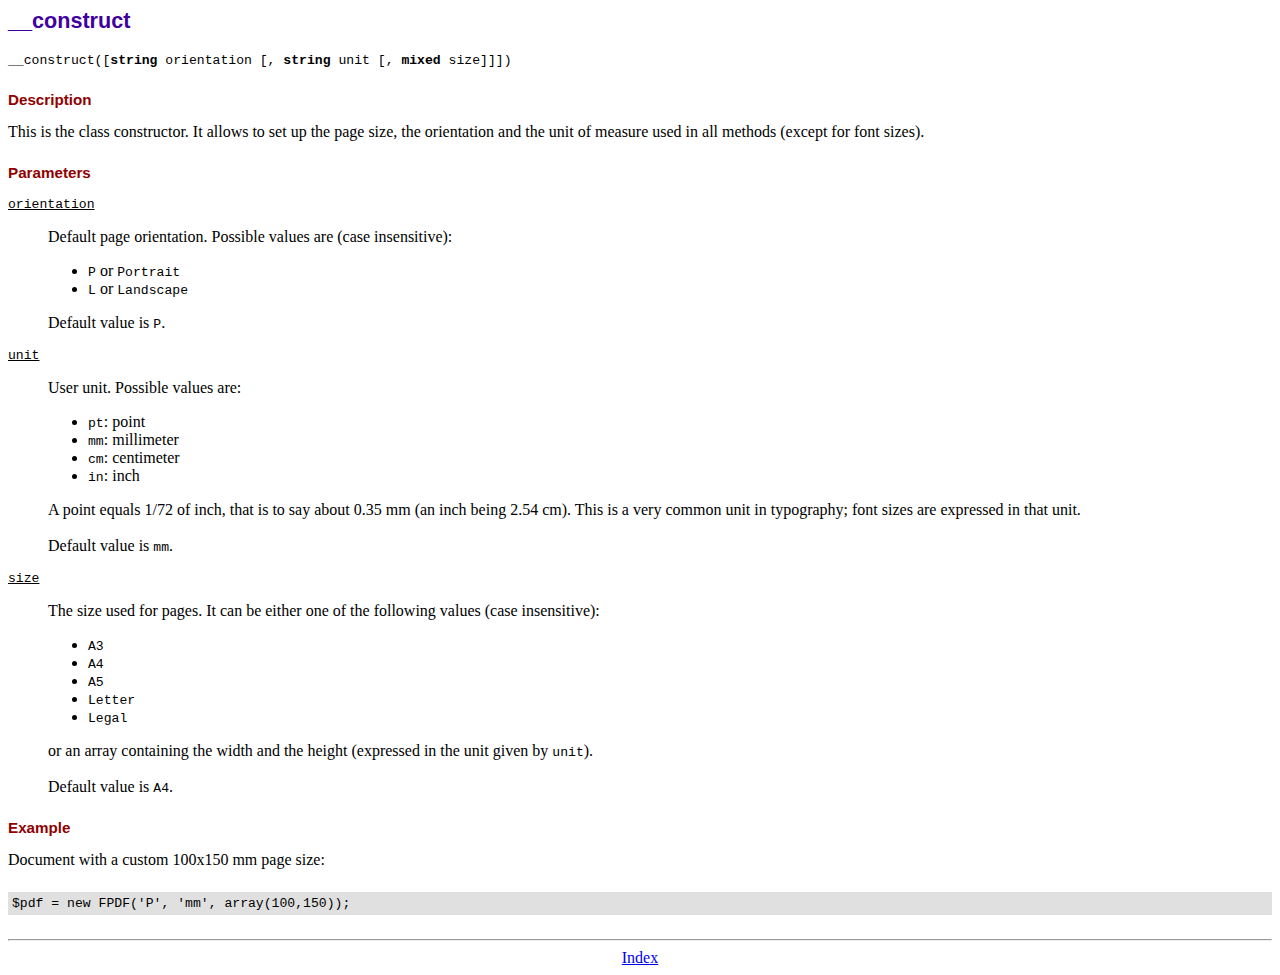
<file: fpdf/doc/__construct.htm>
<!DOCTYPE html PUBLIC "-//W3C//DTD HTML 4.01 Transitional//EN">
<html>
<head>
<meta http-equiv="Content-Type" content="text/html; charset=UTF-8">
<title>__construct</title>
<link type="text/css" rel="stylesheet" href="../fpdf.css">
</head>
<body>
<h1>__construct</h1>
<code>__construct([<b>string</b> orientation [, <b>string</b> unit [, <b>mixed</b> size]]])</code>
<h2>Description</h2>
This is the class constructor. It allows to set up the page size, the orientation and the
unit of measure used in all methods (except for font sizes).
<h2>Parameters</h2>
<dl class="param">
<dt><code>orientation</code></dt>
<dd>
Default page orientation. Possible values are (case insensitive):
<ul>
<li><code>P</code> or <code>Portrait</code></li>
<li><code>L</code> or <code>Landscape</code></li>
</ul>
Default value is <code>P</code>.
</dd>
<dt><code>unit</code></dt>
<dd>
User unit. Possible values are:
<ul>
<li><code>pt</code>: point</li>
<li><code>mm</code>: millimeter</li>
<li><code>cm</code>: centimeter</li>
<li><code>in</code>: inch</li>
</ul>
A point equals 1/72 of inch, that is to say about 0.35 mm (an inch being 2.54 cm). This
is a very common unit in typography; font sizes are expressed in that unit.
<br>
<br>
Default value is <code>mm</code>.
</dd>
<dt><code>size</code></dt>
<dd>
The size used for pages. It can be either one of the following values (case insensitive):
<ul>
<li><code>A3</code></li>
<li><code>A4</code></li>
<li><code>A5</code></li>
<li><code>Letter</code></li>
<li><code>Legal</code></li>
</ul>
or an array containing the width and the height (expressed in the unit given by <code>unit</code>).<br>
<br>
Default value is <code>A4</code>.
</dd>
</dl>
<h2>Example</h2>
Document with a custom 100x150 mm page size:
<div class="doc-source">
<pre><code>$pdf = new FPDF('P', 'mm', array(100,150));</code></pre>
</div>
<hr style="margin-top:1.5em">
<div style="text-align:center"><a href="index.htm">Index</a></div>
</body>
</html>
</file>
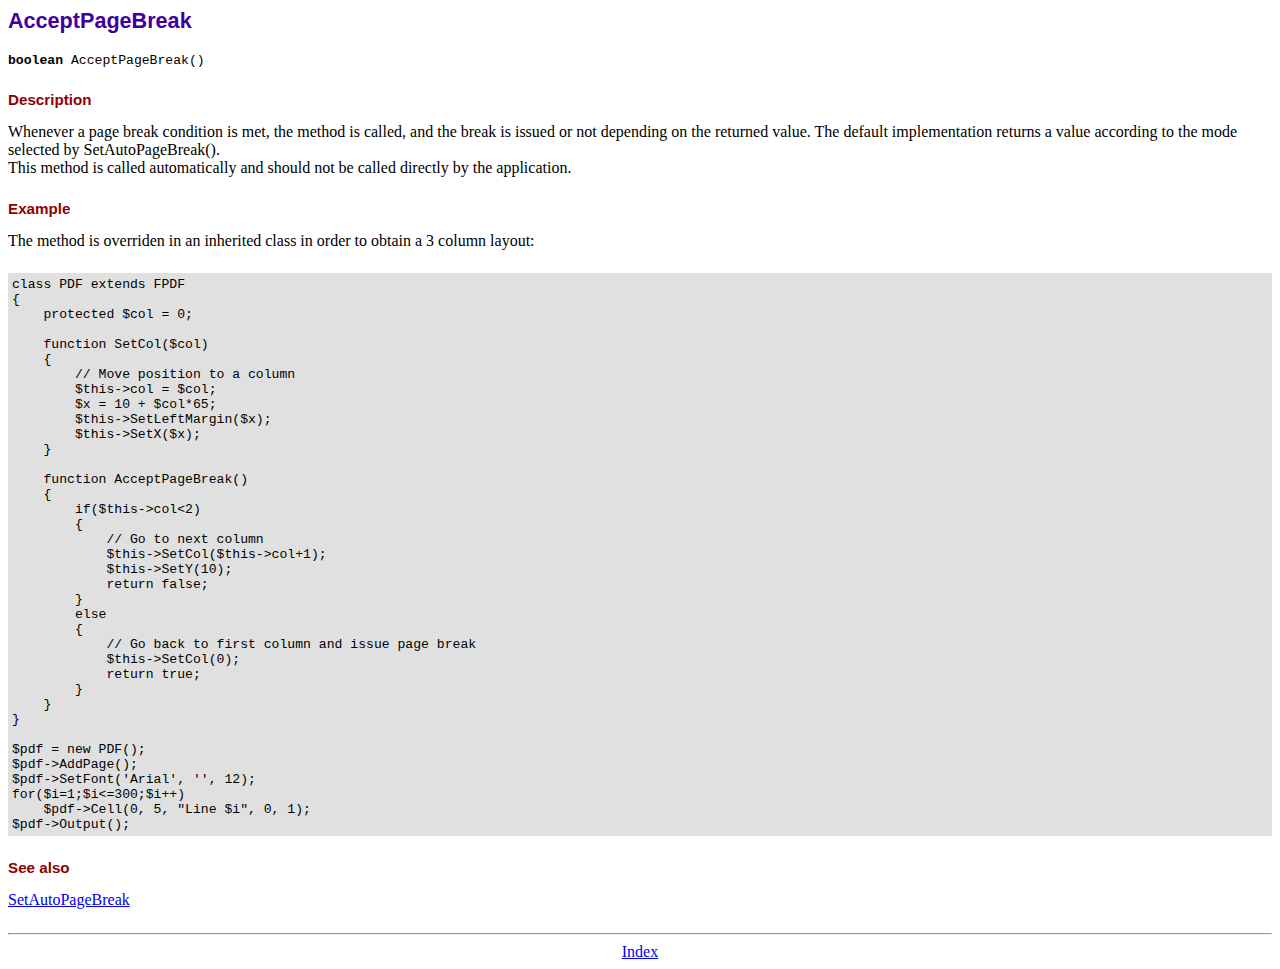
<file: fpdf/doc/acceptpagebreak.htm>
<!DOCTYPE html PUBLIC "-//W3C//DTD HTML 4.01 Transitional//EN">
<html>
<head>
<meta http-equiv="Content-Type" content="text/html; charset=UTF-8">
<title>AcceptPageBreak</title>
<link type="text/css" rel="stylesheet" href="../fpdf.css">
</head>
<body>
<h1>AcceptPageBreak</h1>
<code><b>boolean</b> AcceptPageBreak()</code>
<h2>Description</h2>
Whenever a page break condition is met, the method is called, and the break is issued or not
depending on the returned value. The default implementation returns a value according to the
mode selected by SetAutoPageBreak().
<br>
This method is called automatically and should not be called directly by the application.
<h2>Example</h2>
The method is overriden in an inherited class in order to obtain a 3 column layout:
<div class="doc-source">
<pre><code>class PDF extends FPDF
{
    protected $col = 0;

    function SetCol($col)
    {
        // Move position to a column
        $this-&gt;col = $col;
        $x = 10 + $col*65;
        $this-&gt;SetLeftMargin($x);
        $this-&gt;SetX($x);
    }

    function AcceptPageBreak()
    {
        if($this-&gt;col&lt;2)
        {
            // Go to next column
            $this-&gt;SetCol($this-&gt;col+1);
            $this-&gt;SetY(10);
            return false;
        }
        else
        {
            // Go back to first column and issue page break
            $this-&gt;SetCol(0);
            return true;
        }
    }
}

$pdf = new PDF();
$pdf-&gt;AddPage();
$pdf-&gt;SetFont('Arial', '', 12);
for($i=1;$i&lt;=300;$i++)
    $pdf-&gt;Cell(0, 5, "Line $i", 0, 1);
$pdf-&gt;Output();</code></pre>
</div>
<h2>See also</h2>
<a href="setautopagebreak.htm">SetAutoPageBreak</a>
<hr style="margin-top:1.5em">
<div style="text-align:center"><a href="index.htm">Index</a></div>
</body>
</html>
</file>
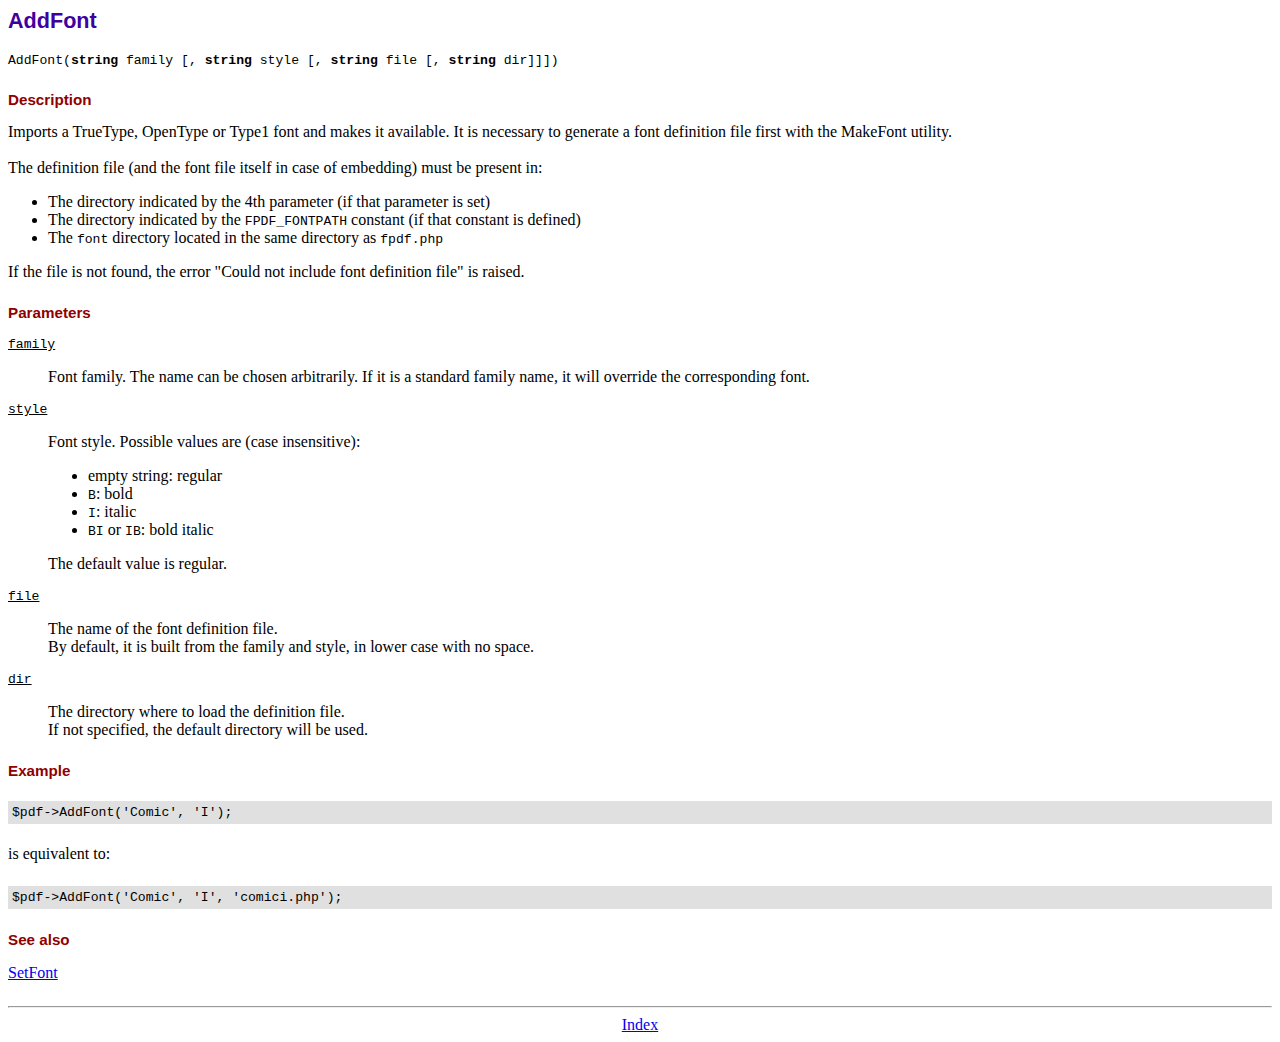
<file: fpdf/doc/addfont.htm>
<!DOCTYPE html PUBLIC "-//W3C//DTD HTML 4.01 Transitional//EN">
<html>
<head>
<meta http-equiv="Content-Type" content="text/html; charset=UTF-8">
<title>AddFont</title>
<link type="text/css" rel="stylesheet" href="../fpdf.css">
</head>
<body>
<h1>AddFont</h1>
<code>AddFont(<b>string</b> family [, <b>string</b> style [, <b>string</b> file [, <b>string</b> dir]]])</code>
<h2>Description</h2>
Imports a TrueType, OpenType or Type1 font and makes it available. It is necessary to generate a font
definition file first with the MakeFont utility.
<br>
<br>
The definition file (and the font file itself in case of embedding) must be present in:
<ul>
<li>The directory indicated by the 4th parameter (if that parameter is set)</li>
<li>The directory indicated by the <code>FPDF_FONTPATH</code> constant (if that constant is defined)</li>
<li>The <code>font</code> directory located in the same directory as <code>fpdf.php</code></li>
</ul>
If the file is not found, the error "Could not include font definition file" is raised.
<h2>Parameters</h2>
<dl class="param">
<dt><code>family</code></dt>
<dd>
Font family. The name can be chosen arbitrarily. If it is a standard family name, it will
override the corresponding font.
</dd>
<dt><code>style</code></dt>
<dd>
Font style. Possible values are (case insensitive):
<ul>
<li>empty string: regular</li>
<li><code>B</code>: bold</li>
<li><code>I</code>: italic</li>
<li><code>BI</code> or <code>IB</code>: bold italic</li>
</ul>
The default value is regular.
</dd>
<dt><code>file</code></dt>
<dd>
The name of the font definition file.
<br>
By default, it is built from the family and style, in lower case with no space.
</dd>
<dt><code>dir</code></dt>
<dd>
The directory where to load the definition file.
<br>
If not specified, the default directory will be used.
</dd>
</dl>
<h2>Example</h2>
<div class="doc-source">
<pre><code>$pdf-&gt;AddFont('Comic', 'I');</code></pre>
</div>
is equivalent to:
<div class="doc-source">
<pre><code>$pdf-&gt;AddFont('Comic', 'I', 'comici.php');</code></pre>
</div>
<h2>See also</h2>
<a href="setfont.htm">SetFont</a>
<hr style="margin-top:1.5em">
<div style="text-align:center"><a href="index.htm">Index</a></div>
</body>
</html>
</file>
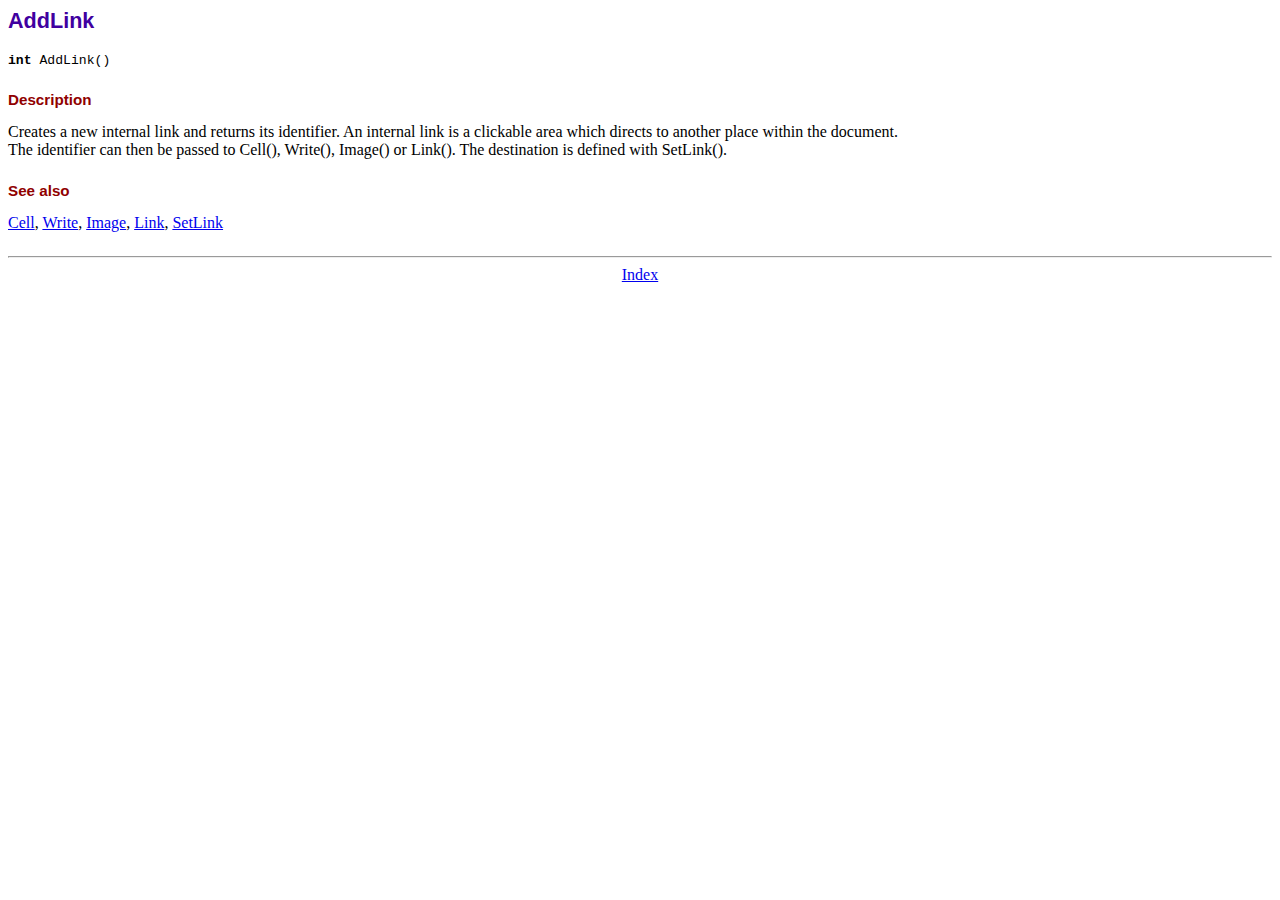
<file: fpdf/doc/addlink.htm>
<!DOCTYPE html PUBLIC "-//W3C//DTD HTML 4.01 Transitional//EN">
<html>
<head>
<meta http-equiv="Content-Type" content="text/html; charset=UTF-8">
<title>AddLink</title>
<link type="text/css" rel="stylesheet" href="../fpdf.css">
</head>
<body>
<h1>AddLink</h1>
<code><b>int</b> AddLink()</code>
<h2>Description</h2>
Creates a new internal link and returns its identifier. An internal link is a clickable area
which directs to another place within the document.
<br>
The identifier can then be passed to Cell(), Write(), Image() or Link(). The destination is
defined with SetLink().
<h2>See also</h2>
<a href="cell.htm">Cell</a>,
<a href="write.htm">Write</a>,
<a href="image.htm">Image</a>,
<a href="link.htm">Link</a>,
<a href="setlink.htm">SetLink</a>
<hr style="margin-top:1.5em">
<div style="text-align:center"><a href="index.htm">Index</a></div>
</body>
</html>
</file>
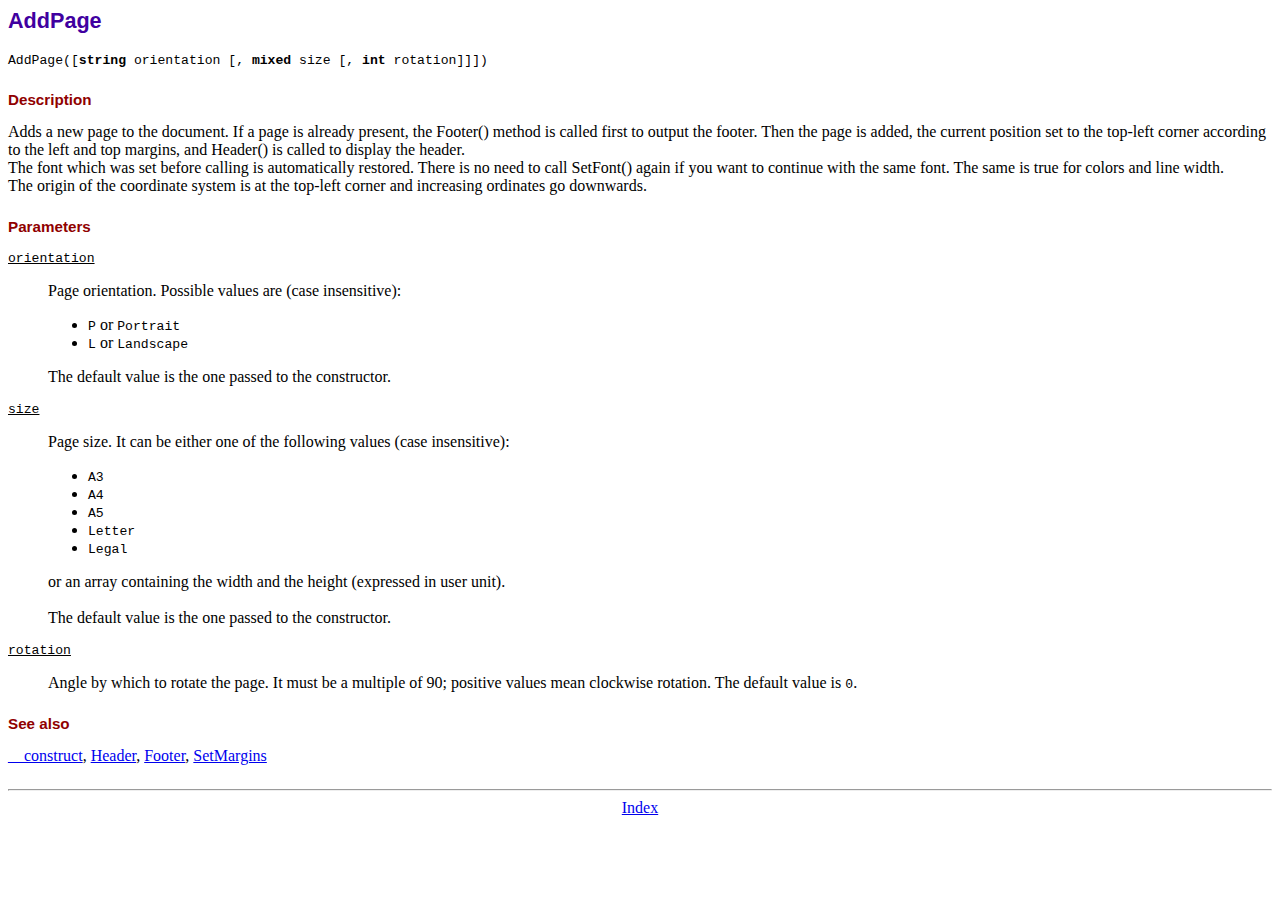
<file: fpdf/doc/addpage.htm>
<!DOCTYPE html PUBLIC "-//W3C//DTD HTML 4.01 Transitional//EN">
<html>
<head>
<meta http-equiv="Content-Type" content="text/html; charset=UTF-8">
<title>AddPage</title>
<link type="text/css" rel="stylesheet" href="../fpdf.css">
</head>
<body>
<h1>AddPage</h1>
<code>AddPage([<b>string</b> orientation [, <b>mixed</b> size [, <b>int</b> rotation]]])</code>
<h2>Description</h2>
Adds a new page to the document. If a page is already present, the Footer() method is called
first to output the footer. Then the page is added, the current position set to the top-left
corner according to the left and top margins, and Header() is called to display the header.
<br>
The font which was set before calling is automatically restored. There is no need to call
SetFont() again if you want to continue with the same font. The same is true for colors and
line width.
<br>
The origin of the coordinate system is at the top-left corner and increasing ordinates go
downwards.
<h2>Parameters</h2>
<dl class="param">
<dt><code>orientation</code></dt>
<dd>
Page orientation. Possible values are (case insensitive):
<ul>
<li><code>P</code> or <code>Portrait</code></li>
<li><code>L</code> or <code>Landscape</code></li>
</ul>
The default value is the one passed to the constructor.
</dd>
<dt><code>size</code></dt>
<dd>
Page size. It can be either one of the following values (case insensitive):
<ul>
<li><code>A3</code></li>
<li><code>A4</code></li>
<li><code>A5</code></li>
<li><code>Letter</code></li>
<li><code>Legal</code></li>
</ul>
or an array containing the width and the height (expressed in user unit).<br>
<br>
The default value is the one passed to the constructor.
</dd>
<dt><code>rotation</code></dt>
<dd>
Angle by which to rotate the page. It must be a multiple of 90; positive values
mean clockwise rotation. The default value is <code>0</code>.
</dd>
</dl>
<h2>See also</h2>
<a href="__construct.htm">__construct</a>,
<a href="header.htm">Header</a>,
<a href="footer.htm">Footer</a>,
<a href="setmargins.htm">SetMargins</a>
<hr style="margin-top:1.5em">
<div style="text-align:center"><a href="index.htm">Index</a></div>
</body>
</html>
</file>
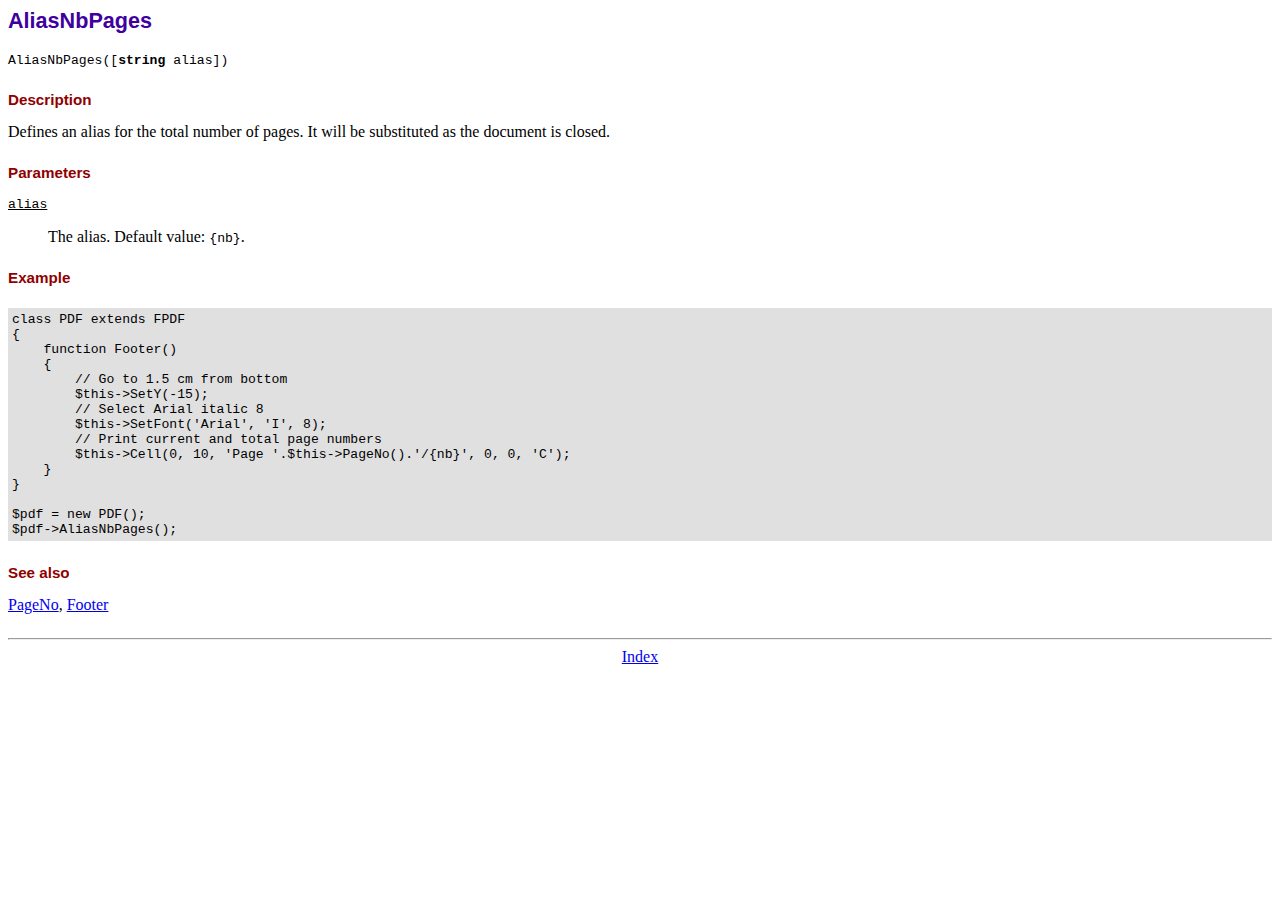
<file: fpdf/doc/aliasnbpages.htm>
<!DOCTYPE html PUBLIC "-//W3C//DTD HTML 4.01 Transitional//EN">
<html>
<head>
<meta http-equiv="Content-Type" content="text/html; charset=UTF-8">
<title>AliasNbPages</title>
<link type="text/css" rel="stylesheet" href="../fpdf.css">
</head>
<body>
<h1>AliasNbPages</h1>
<code>AliasNbPages([<b>string</b> alias])</code>
<h2>Description</h2>
Defines an alias for the total number of pages. It will be substituted as the document is
closed.
<h2>Parameters</h2>
<dl class="param">
<dt><code>alias</code></dt>
<dd>
The alias. Default value: <code>{nb}</code>.
</dd>
</dl>
<h2>Example</h2>
<div class="doc-source">
<pre><code>class PDF extends FPDF
{
    function Footer()
    {
        // Go to 1.5 cm from bottom
        $this-&gt;SetY(-15);
        // Select Arial italic 8
        $this-&gt;SetFont('Arial', 'I', 8);
        // Print current and total page numbers
        $this-&gt;Cell(0, 10, 'Page '.$this-&gt;PageNo().'/{nb}', 0, 0, 'C');
    }
}

$pdf = new PDF();
$pdf-&gt;AliasNbPages();</code></pre>
</div>
<h2>See also</h2>
<a href="pageno.htm">PageNo</a>,
<a href="footer.htm">Footer</a>
<hr style="margin-top:1.5em">
<div style="text-align:center"><a href="index.htm">Index</a></div>
</body>
</html>
</file>
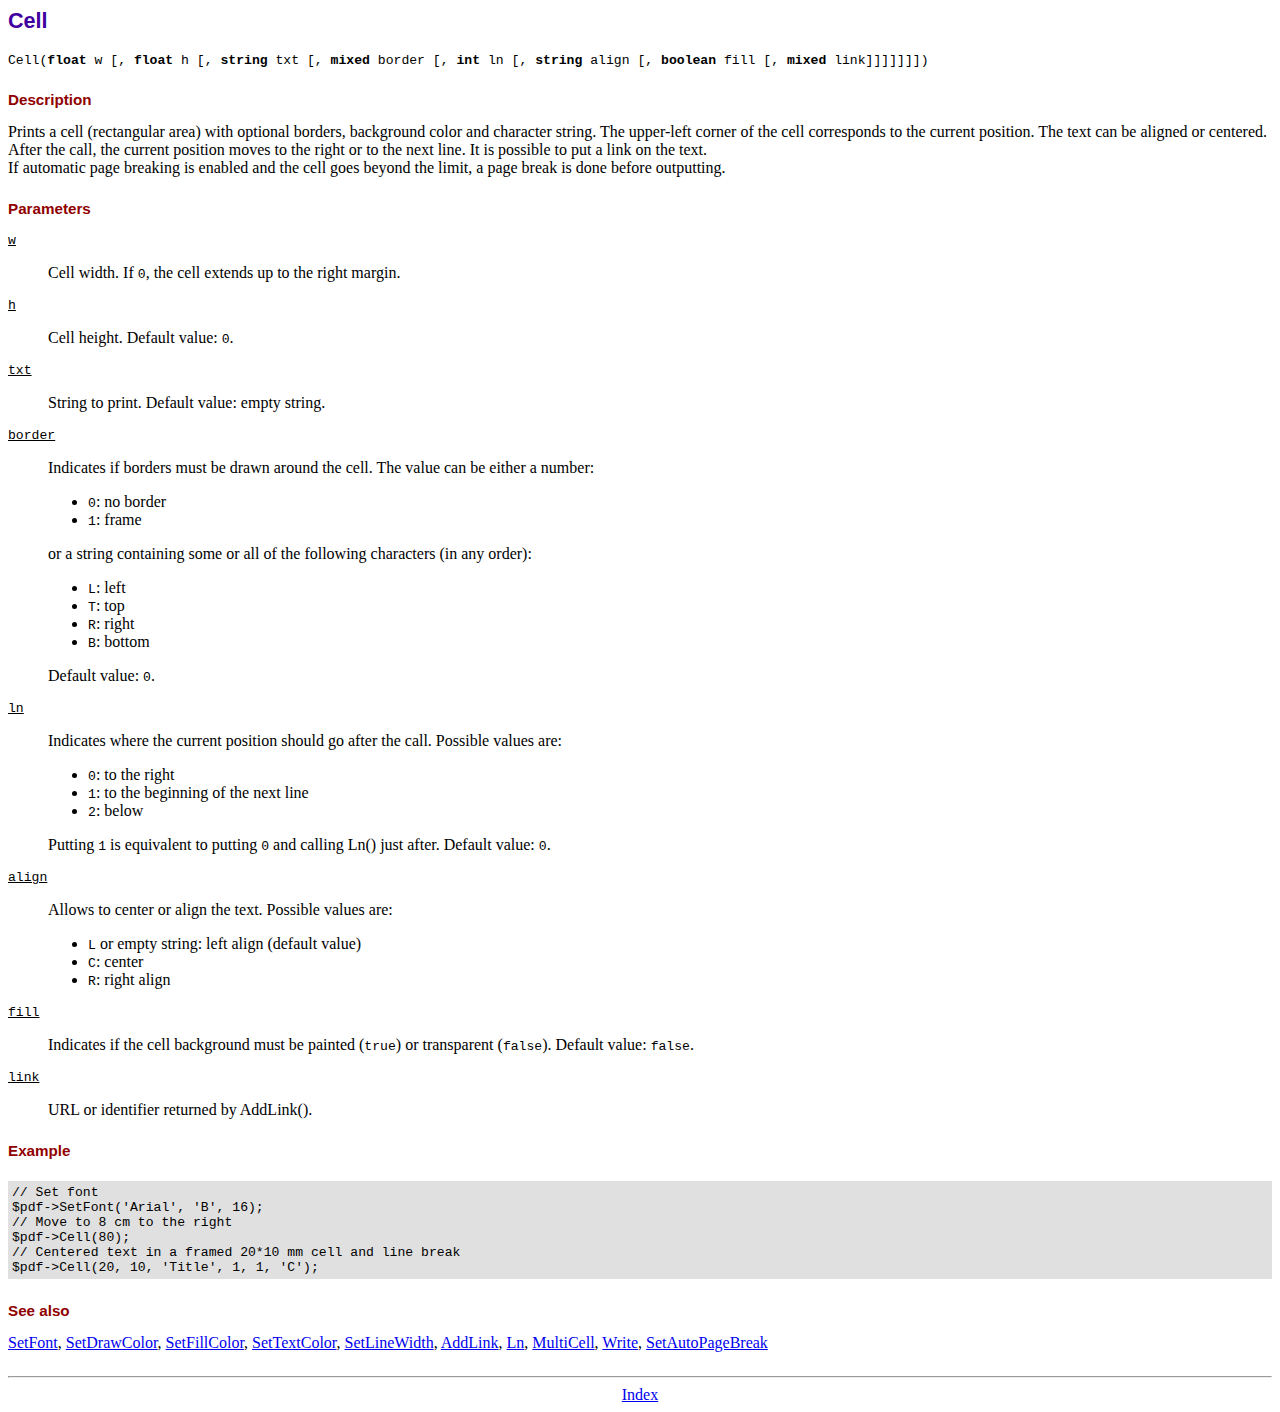
<file: fpdf/doc/cell.htm>
<!DOCTYPE html PUBLIC "-//W3C//DTD HTML 4.01 Transitional//EN">
<html>
<head>
<meta http-equiv="Content-Type" content="text/html; charset=UTF-8">
<title>Cell</title>
<link type="text/css" rel="stylesheet" href="../fpdf.css">
</head>
<body>
<h1>Cell</h1>
<code>Cell(<b>float</b> w [, <b>float</b> h [, <b>string</b> txt [, <b>mixed</b> border [, <b>int</b> ln [, <b>string</b> align [, <b>boolean</b> fill [, <b>mixed</b> link]]]]]]])</code>
<h2>Description</h2>
Prints a cell (rectangular area) with optional borders, background color and character string.
The upper-left corner of the cell corresponds to the current position. The text can be aligned
or centered. After the call, the current position moves to the right or to the next line. It is
possible to put a link on the text.
<br>
If automatic page breaking is enabled and the cell goes beyond the limit, a page break is
done before outputting.
<h2>Parameters</h2>
<dl class="param">
<dt><code>w</code></dt>
<dd>
Cell width. If <code>0</code>, the cell extends up to the right margin.
</dd>
<dt><code>h</code></dt>
<dd>
Cell height.
Default value: <code>0</code>.
</dd>
<dt><code>txt</code></dt>
<dd>
String to print.
Default value: empty string.
</dd>
<dt><code>border</code></dt>
<dd>
Indicates if borders must be drawn around the cell. The value can be either a number:
<ul>
<li><code>0</code>: no border</li>
<li><code>1</code>: frame</li>
</ul>
or a string containing some or all of the following characters (in any order):
<ul>
<li><code>L</code>: left</li>
<li><code>T</code>: top</li>
<li><code>R</code>: right</li>
<li><code>B</code>: bottom</li>
</ul>
Default value: <code>0</code>.
</dd>
<dt><code>ln</code></dt>
<dd>
Indicates where the current position should go after the call. Possible values are:
<ul>
<li><code>0</code>: to the right</li>
<li><code>1</code>: to the beginning of the next line</li>
<li><code>2</code>: below</li>
</ul>
Putting <code>1</code> is equivalent to putting <code>0</code> and calling Ln() just after.
Default value: <code>0</code>.
</dd>
<dt><code>align</code></dt>
<dd>
Allows to center or align the text. Possible values are:
<ul>
<li><code>L</code> or empty string: left align (default value)</li>
<li><code>C</code>: center</li>
<li><code>R</code>: right align</li>
</ul>
</dd>
<dt><code>fill</code></dt>
<dd>
Indicates if the cell background must be painted (<code>true</code>) or transparent (<code>false</code>).
Default value: <code>false</code>.
</dd>
<dt><code>link</code></dt>
<dd>
URL or identifier returned by AddLink().
</dd>
</dl>
<h2>Example</h2>
<div class="doc-source">
<pre><code>// Set font
$pdf-&gt;SetFont('Arial', 'B', 16);
// Move to 8 cm to the right
$pdf-&gt;Cell(80);
// Centered text in a framed 20*10 mm cell and line break
$pdf-&gt;Cell(20, 10, 'Title', 1, 1, 'C');</code></pre>
</div>
<h2>See also</h2>
<a href="setfont.htm">SetFont</a>,
<a href="setdrawcolor.htm">SetDrawColor</a>,
<a href="setfillcolor.htm">SetFillColor</a>,
<a href="settextcolor.htm">SetTextColor</a>,
<a href="setlinewidth.htm">SetLineWidth</a>,
<a href="addlink.htm">AddLink</a>,
<a href="ln.htm">Ln</a>,
<a href="multicell.htm">MultiCell</a>,
<a href="write.htm">Write</a>,
<a href="setautopagebreak.htm">SetAutoPageBreak</a>
<hr style="margin-top:1.5em">
<div style="text-align:center"><a href="index.htm">Index</a></div>
</body>
</html>
</file>
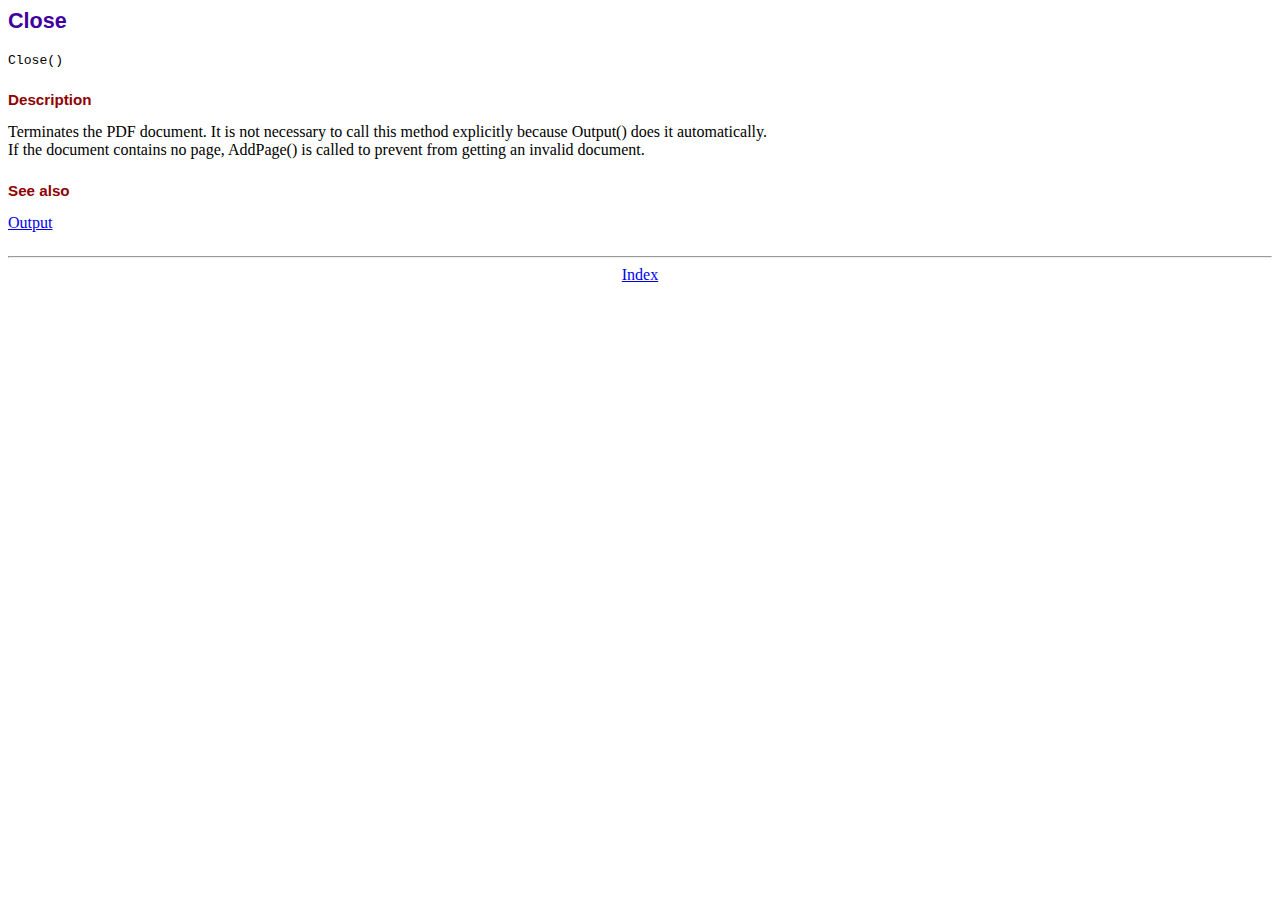
<file: fpdf/doc/close.htm>
<!DOCTYPE html PUBLIC "-//W3C//DTD HTML 4.01 Transitional//EN">
<html>
<head>
<meta http-equiv="Content-Type" content="text/html; charset=UTF-8">
<title>Close</title>
<link type="text/css" rel="stylesheet" href="../fpdf.css">
</head>
<body>
<h1>Close</h1>
<code>Close()</code>
<h2>Description</h2>
Terminates the PDF document. It is not necessary to call this method explicitly because Output()
does it automatically.
<br>
If the document contains no page, AddPage() is called to prevent from getting an invalid document.
<h2>See also</h2>
<a href="output.htm">Output</a>
<hr style="margin-top:1.5em">
<div style="text-align:center"><a href="index.htm">Index</a></div>
</body>
</html>
</file>
<file: styles.css>
body {
    font-family: Arial, sans-serif;
    margin: 20px;
}

form {
    max-width: 600px;
    margin: 0 auto;
}

label {
    display: block;
    margin-bottom: 5px;
}

input[type="text"], input[type="file"] {
    width: 100%;
    padding: 8px;
    margin-bottom: 10px;
}

button {
    padding: 10px 20px;
    background-color: #007bff;
    color: white;
    border: none;
    border-radius: 4px;
    cursor: pointer;
}

button:hover {
    background-color: #0056b3;
}

#toast {
    visibility: hidden;
    min-width: 250px;
    margin-left: -125px;
    background-color: #333;
    color: #fff;
    text-align: center;
    border-radius: 2px;
    position: fixed;
    left: 50%;
    bottom: 30px;
    font-size: 17px;
    box-shadow: 0px 0px 10px 0px rgba(0,0,0,0.2);
    z-index: 1;
}

#toast.show {
    visibility: visible;
    -webkit-animation: fadein 0.5s, fadeout 0.5s 2.5s;
    animation: fadein 0.5s, fadeout 0.5s 2.5s;
}

@-webkit-keyframes fadein {
    from { bottom: 0; opacity: 0; }
    to { bottom: 30px; opacity: 1; }
}

@keyframes fadein {
    from { bottom: 0; opacity: 0; }
    to { bottom: 30px; opacity: 1; }
}

@-webkit-keyframes fadeout {
    from { opacity: 1; }
    to { opacity: 0; }
}

@keyframes fadeout {
    from { opacity: 1; }
    to { opacity: 0; }
}
</file>
<file: fpdf/fpdf.css>
body {font-family:"Times New Roman",serif}
h1 {font:bold 135% Arial,sans-serif; color:#4000A0; margin-bottom:0.9em}
h2 {font:bold 95% Arial,sans-serif; color:#900000; margin-top:1.5em; margin-bottom:1em}
dl.param dt {text-decoration:underline}
dl.param dd {margin-top:1em; margin-bottom:1em}
dl.param ul {margin-top:1em; margin-bottom:1em}
tt, code, kbd {font-family:"Courier New",Courier,monospace; font-size:82%}
div.source {margin-top:1.4em; margin-bottom:1.3em}
div.source pre {display:table; border:1px solid #24246A; width:100%; margin:0em; font-family:inherit; font-size:100%}
div.source code {display:block; border:1px solid #C5C5EC; background-color:#F0F5FF; padding:6px; color:#000000}
div.doc-source {margin-top:1.4em; margin-bottom:1.3em}
div.doc-source pre {display:table; width:100%; margin:0em; font-family:inherit; font-size:100%}
div.doc-source code {display:block; background-color:#E0E0E0; padding:4px}
.kw {color:#000080; font-weight:bold}
.str {color:#CC0000}
.cmt {color:#008000}
p.demo {text-align:center; margin-top:-0.9em}
a.demo {text-decoration:none; font-weight:bold; color:#0000CC}
a.demo:link {text-decoration:none; font-weight:bold; color:#0000CC}
a.demo:hover {text-decoration:none; font-weight:bold; color:#0000FF}
a.demo:active {text-decoration:none; font-weight:bold; color:#0000FF}
</file>
